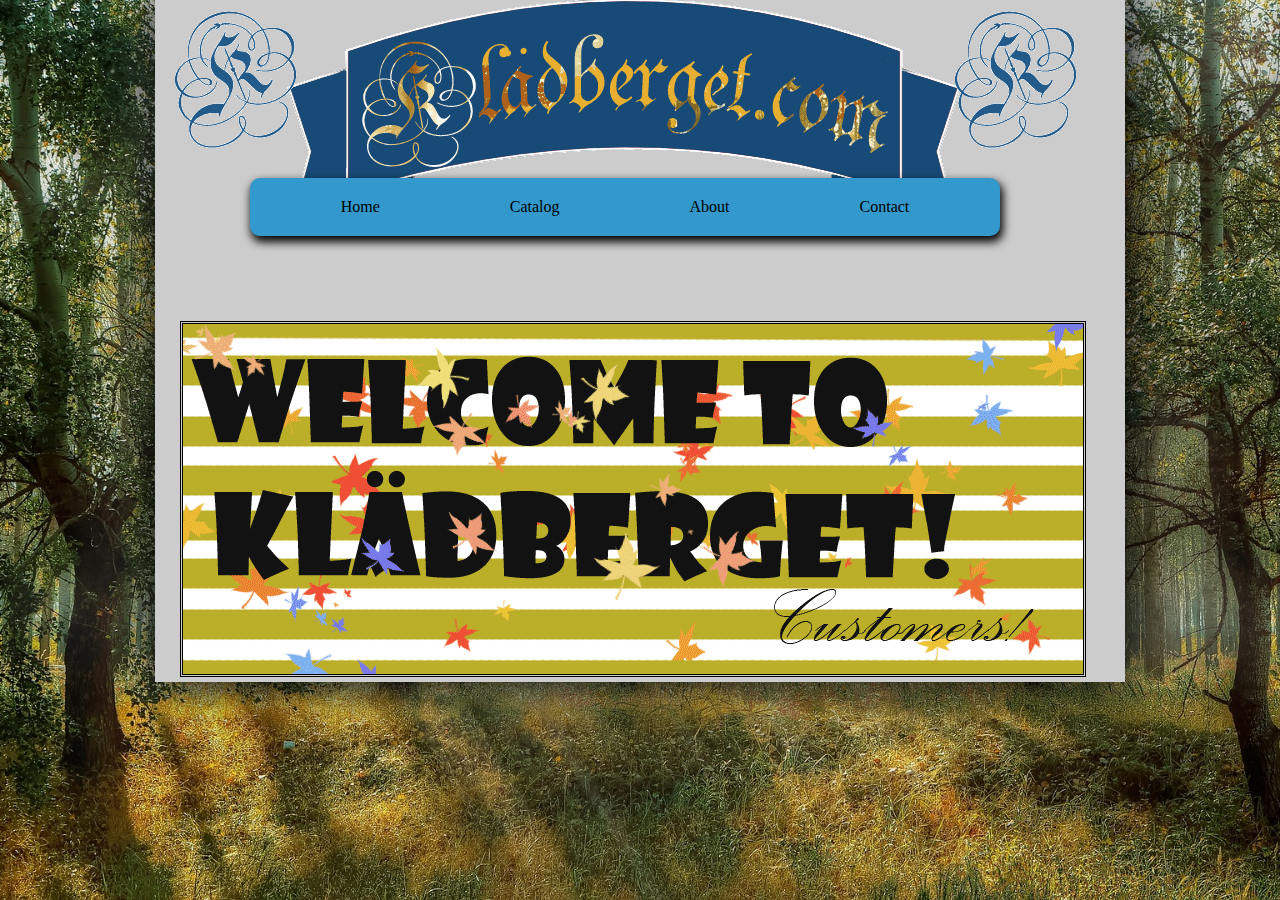
<file: index.html>
<!doctype html>
<html lang="en"><!--Language of our website= english-->
    <head>
	    <link rel="icon" type="image/x-icon" href="logo21.png"/><!--the icon for our website-->  
        <meta charset="utf-8">
        <link rel="stylesheet" href="mall.css">
        <title>Klädberget-Second_hand_cloths</title>
    </head>
    <body>
	
    <div id="wrapper"><!--An absolute div which is the base for our website and holds everything in it-->
			<div id="header"><!--puts "klädberger.com" picture-->
			    <a href="index.html"><img src="images/newlogo.png"></a>
			</div>
		    <div id="logo"><!--A div that holds the "k" logo on the left -->
		        <a href="index.html"><img src="images/logo.png"></a>
		    </div>
			<div id="logo2"><!--A div that holds the "k" logo on the right -->
		        <a href="index.html"><img src="images/logo.png"></a>
		    </div>
		<div id="menu">
            <ul class="nav">
                <li><a href="index.html">Home</a></li>
                <li><a href="catalog.html">Catalog</a>
					
					<ul>
						    <li><a href="Jackets.html">Jackets</a></li>
						    <li><a href="Trousers.html">Trousers</a></li>
							<li><a href="Scarfs.html">Scarfs</a></li>
							<li><a href="Shirts.html">Shirts</a></li>
						    <li><a href="Extra.html">Extras</a></li>
						   <!-- <li><a href="Hats.html">Hats</a></li>
							<li><a href="Gloves.html">Gloves</a></li>
							<li><a href="Briefs.html">Briefs</a></li>
						    <li><a href="Towels.html">Towels</a></li>
							<li><a href="Socks.html">Socks</a></li>-->
						</ul>
					
				</li>
                <li><a href="About.html">About</a></li>
                <li><a href="contact.html">Contact</a></li>
            </ul>
		</div>
		<div id="welcome">
		    <img src="images/welcome2.png">
		
		</div>
	</div>

    </body>
<html>
</file>
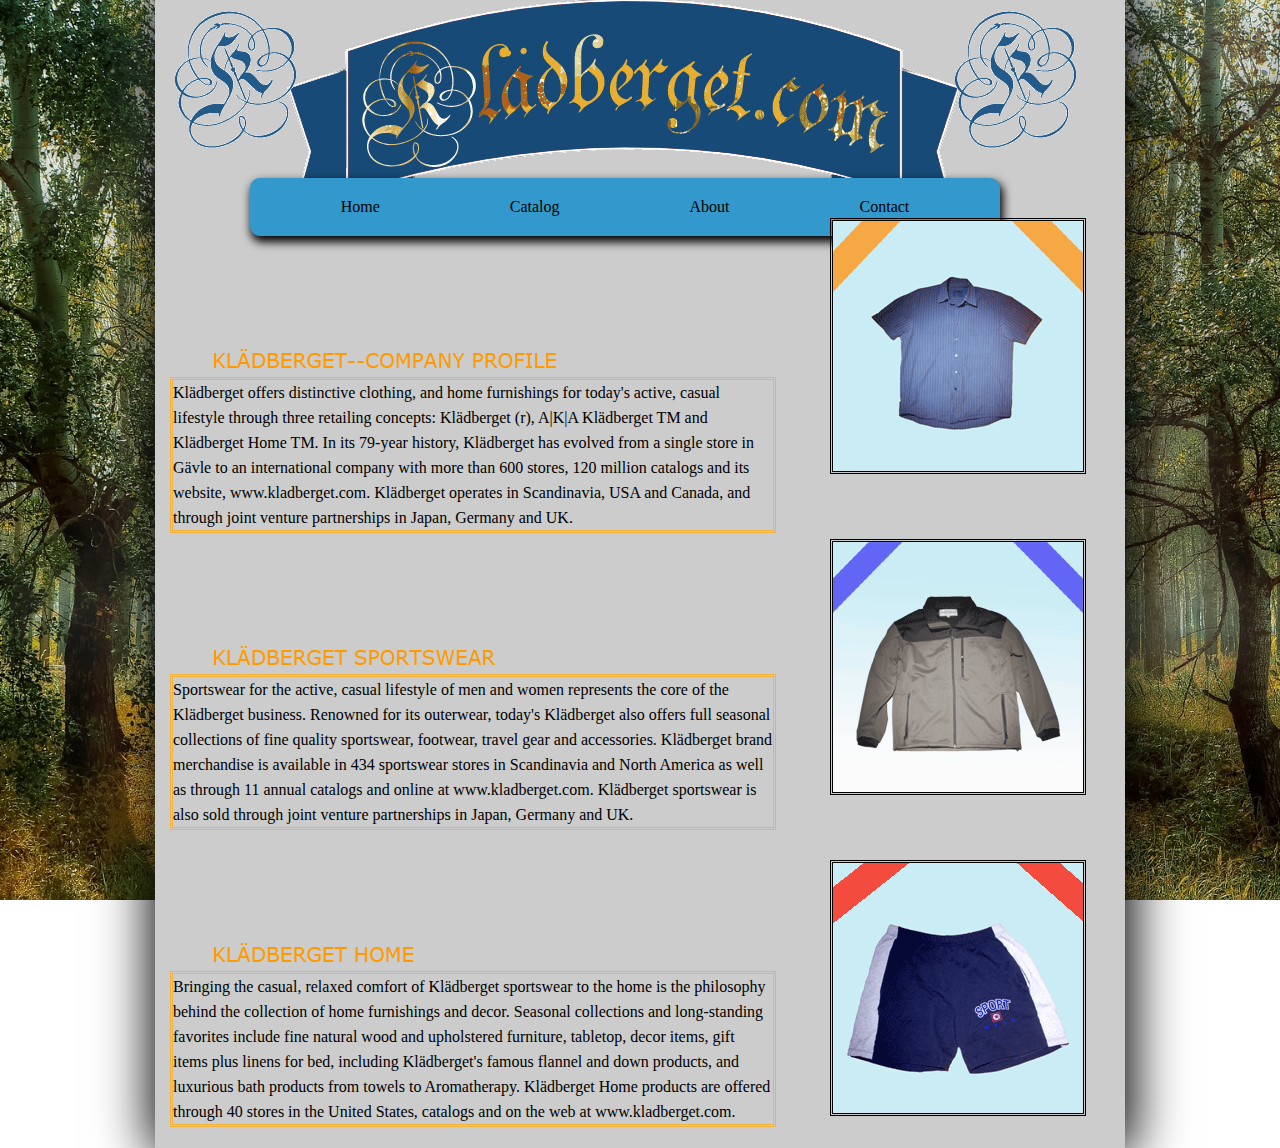
<file: About.html>
<!doctype html>
<html lang="en"> <!--Language of our website= english-->
    <head>
	    <link rel="icon" type="image/x-icon" href="logo21.png"/><!--the icon for our website--> 
        <!--meta charset="utf-8"-->
        <link rel="stylesheet" href="mall.css">
        <title>Kl�dberget-Second_hand_cloths</title>
    </head>
    <body> <!--The body starts here-->
        <div id="wrapper"><!--An absolute div which is the base for our website and holds everything in it-->
			<div id="header"><!--puts "kl�dberger.com" picture-->
			    <a href="index.html"><img src="images/newlogo.png"></a>
			</div>
		    <div id="logo"><!--A div that holds the "k" logo on the left -->
		        <a href="index.html"><img src="images/logo.png"></a>
		    </div>
			<div id="logo2"><!--A div that holds the "k" logo on the right -->
		        <a href="index.html"><img src="images/logo.png"></a>
		    </div>
            <div id="menu"><!--A div for the menu-->
                <ul class="nav"><!-- A ul -->
                    <li><a href="index.html">Home</a></li>
                    <li><a href="catalog.html">Catalog</a>
					
					<ul>
						    <li><a href="Jackets.html">Jackets</a></li>
						    <li><a href="Trousers.html">Trousers</a></li>
							<li><a href="Scarfs.html">Scarfs</a></li>
							<li><a href="Shirts.html">Shirts</a></li>
						    <li><a href="Extra.html">Extras</a></li>
						   <!-- <li><a href="Hats.html">Hats</a></li>
							<li><a href="Gloves.html">Gloves</a></li>
							<li><a href="Briefs.html">Briefs</a></li>
						    <li><a href="Towels.html">Towels</a></li>
							<li><a href="Socks.html">Socks</a></li>-->
						</ul>
					
					</li>
                    <li><a href="About.html">About</a></li>
                    <li><a href="contact.html">Contact</a></li>
                </ul>
			</div>
			    <div id="rubrik1">
			        <img src="images/rubrik1.png">
			    </div>

			    <p class="text1">
			    			      
			           Kl�dberget offers distinctive clothing, and home furnishings for today's active, casual lifestyle through three retailing concepts: 
			        Kl�dberget (r), A|K|A Kl�dberget TM and Kl�dberget Home TM. In its 79-year history, Kl�dberget has evolved from a single store in G�vle
			        to an international company with more than 600 stores, 120 million catalogs and its website, www.kladberget.com. Kl�dberget operates in
			        Scandinavia, USA and Canada, and through joint venture partnerships in Japan, Germany and UK.
			    </p>

			<div id="rubrik1">
			    <img src="images/rubrik2.gif">
			</div>
			
			    <p class="text1">
			   			      
                        Sportswear for the active, casual lifestyle of men and women represents the core of the Kl�dberget business. Renowned for its outerwear,
					today's Kl�dberget also offers full seasonal collections of fine quality sportswear, footwear, travel gear and accessories. Kl�dberget brand
					merchandise is available in 434 sportswear stores in Scandinavia and North America as well as through 11 annual catalogs and online at 
					www.kladberget.com. Kl�dberget sportswear is also sold through joint venture partnerships in Japan, Germany and UK.
			    </p>
			<div id="rubrik1">
			    <img src="images/rubrik3.gif">
			</div>
			
			    <p class="text1">
			    			      
			            Bringing the casual, relaxed comfort of Kl�dberget sportswear to the home is the philosophy behind the collection of home furnishings and 
					decor. Seasonal collections and long-standing favorites include fine natural wood and upholstered furniture, tabletop, decor items, gift items
					plus linens for bed, including Kl�dberget's famous flannel and down products, and luxurious bath products from towels to Aromatherapy. 
					Kl�dberget Home products are offered through 40 stores in the United States, catalogs and on the web at www.kladberget.com.
			    </p>
		<div id="picture">
			<div id="pix">
			    <a href="Shirts.html"><img src="images/shirt.png"></a>
			</div>
			<div id="pix">
			    <a href="Jackets.html"><img src="images/jacket.png"></a>
			</div>
			<div id="pix">
			    <a href="Extra.html"><img src="images/Briefs1.gif"></a>
			</div>
		</div>
	    </div>

    </body>
</html>
</file>
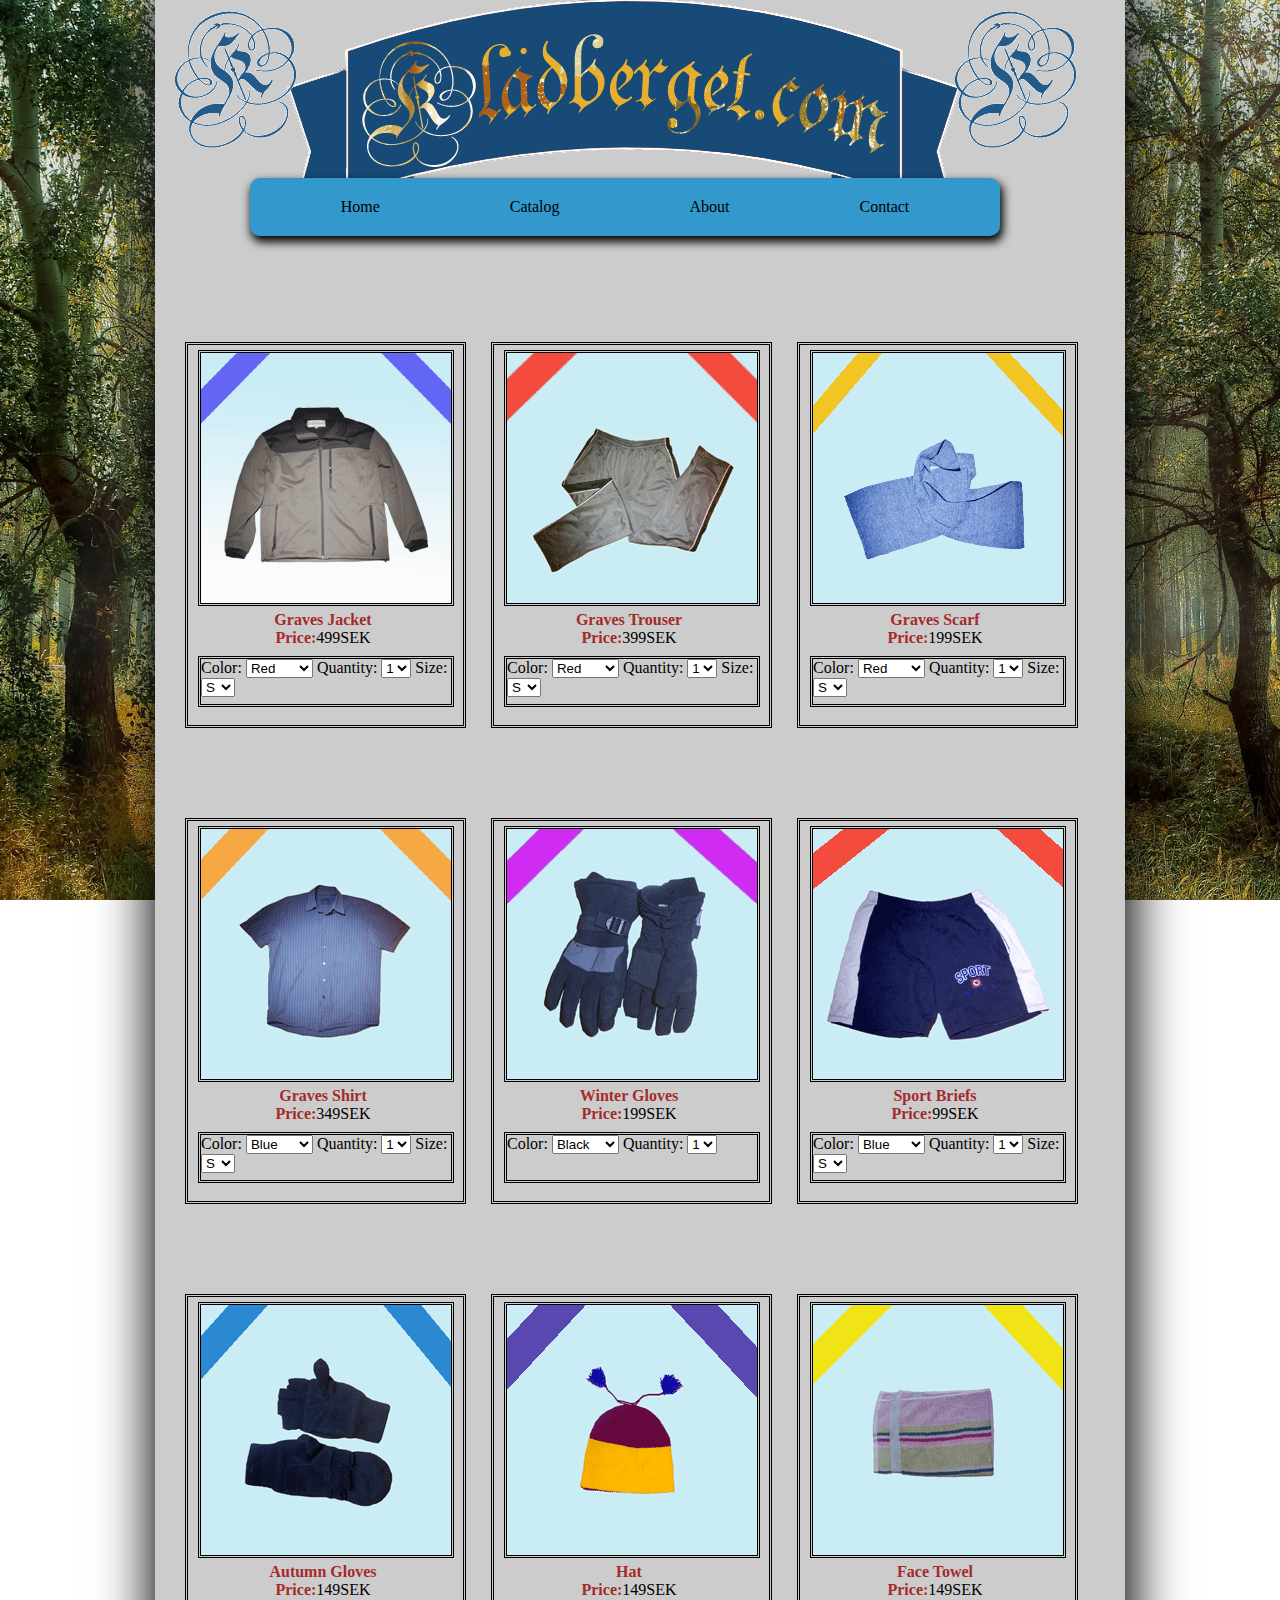
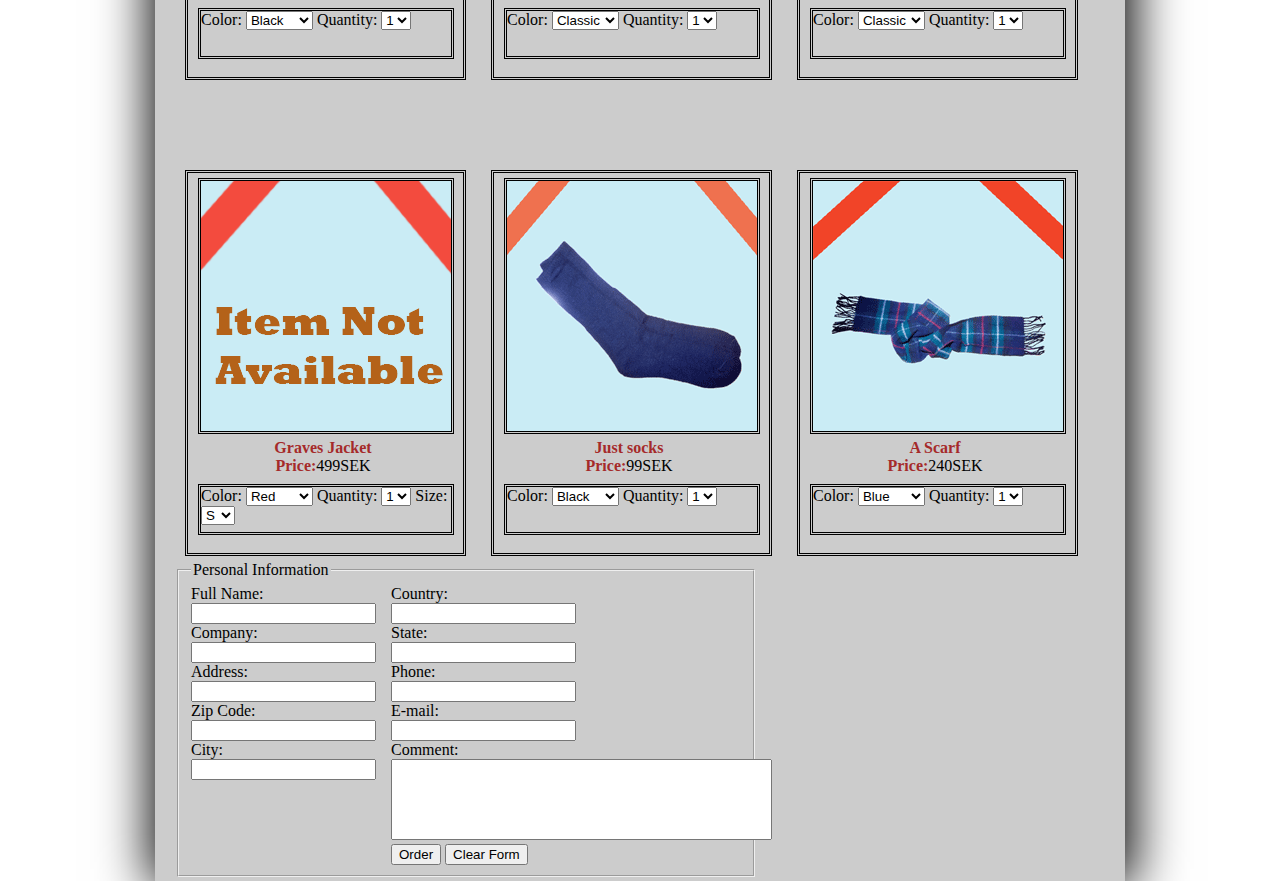
<file: catalog.html>
<!doctype html>
<html lang="en"><!--Language of our website= english-->
    <head>
	    <link rel="icon" type="image/x-icon" href="logo21.png"/><!--the icon for our website-->  
        <meta charset="utf-8">
        <link rel="stylesheet" href="mall.css">
        <title>Klädberget-Catalog</title>
    </head>
    <body>
        <div id="wrapper"><!--An absolute div which is the base for our website and holds everything in it-->
		    <div id="header"><!--puts "klädberger.com" picture-->
			    <a href="index.html"><img src="images/newlogo.png"></a>
		    </div>
		    <div id="logo"><!--A div that holds the "k" logo on the left -->
		        <a href="index.html"><img src="images/logo.png"></a>
		    </div>
			<div id="logo2"><!--A div that holds the "k" logo on the right -->
		        <a href="index.html"><img src="images/logo.png"></a>
		    </div>
		    <div id="menu">
                <ul class="nav">
                    <li><a href="index.html">Home</a></li>
                    <li><a href="catalog.html">Catalog</a>
					
					    <ul>
						    <li><a href="Jackets.html">Jackets</a></li>
						    <li><a href="Trousers.html">Trousers</a></li>
							<li><a href="Scarfs.html">Scarfs</a></li>
							<li><a href="Shirts.html">Shirts</a></li>
						    <li><a href="Extra.html">Extras</a></li>
						   <!-- <li><a href="Hats.html">Hats</a></li>
							<li><a href="Gloves.html">Gloves</a></li>
							<li><a href="Briefs.html">Briefs</a></li>
						    <li><a href="Towels.html">Towels</a></li>
							<li><a href="Socks.html">Socks</a></li>-->
						</ul>
					
					</li>
                    <li><a href="About.html">About</a></li>
                    <li><a href="contact.html">Contact</a></li>
                </ul>
		    </div>
		<form id="form" name="form" method="post" action="mailto:martin.alexanderson@gavle.se?" Subject="order info." enctype="text/plain">
	        <div id="items">
		        <div id="cloth">
		            <img src="images/jacket.png">
		        </div>
		        <div id="clothname">
		            <span style="color:brown;font-weight:bold">Graves Jacket</span><br/>
					<span style="color:brown;font-weight:bold">Price:</span>499SEK
		        </div>
		        <div id="price">
				    <label for="color">Color:</label>
	                <select id="color"name="color">
                        <option style="color:red" value="red">Red</option>  
                        <option style="color:yellow" value="yellow">Yellow</option> 
                        <option style="color:purple" value="purple">Purple</option> 
                        <option style="color:blue" value="blue">Blue</option> 
                        <option style="color:green" value="green">Green</option> 
                        <option style="color:orange" value="orange">Orange</option> 
                    </select>			
				    <label for="color">Quantity:</label>
	                <select id="Quantity"name="Quantity">
                        <option value="1">1</option>  
                        <option value="2">2</option> 
                        <option value="3">3</option> 
                        <option value="4">4</option> 
                        <option value="5">5</option> 
                    </select>
				    <label for="color">Size:</label>
	                <select id="Size"name="size">
                        <option value="S">S</option>  
                        <option value="M">M</option> 
                        <option value="L">L</option>  
                    </select>					
		        </div>
			</div>
	        <div id="items">
		        <div id="cloth">
		            <img src="images/Trouser.png">
		        </div>
		        <div id="clothname">
		        	<span style="color:brown;font-weight:bold">Graves Trouser</span><br/>
					<span style="color:brown;font-weight:bold">Price:</span>399SEK
		        </div>
		        <div id="price">
				    <label for="color">Color:</label>
	                <select id="color"name="color">
                        <option style="color:red" value="red">Red</option>  
                        <option style="color:yellow" value="yellow">Yellow</option> 
                        <option style="color:purple" value="purple">Purple</option> 
                        <option style="color:blue" value="blue">Blue</option> 
                        <option style="color:green" value="green">Green</option> 
                        <option style="color:orange" value="orange">Orange</option> 
                    </select>			
				    <label for="color">Quantity:</label>
	                <select id="Quantity"name="Quantity">
                        <option value="1">1</option>  
                        <option value="2">2</option> 
                        <option value="3">3</option> 
                        <option value="4">4</option> 
                        <option value="5">5</option> 
                    </select>
				    <label for="color">Size:</label>
	                <select id="Size"name="size">
                        <option value="S">S</option>  
                        <option value="M">M</option> 
                        <option value="L">L</option>  
                    </select>		  
		        </div>
		    </div>
	        <div id="items">
		            <div id="cloth">
		                 <img src="images/Scarf1.gif">
		            </div>
		            <div id="clothname">
		                <span style="color:brown;font-weight:bold">Graves Scarf</span><br/>
					    <span style="color:brown;font-weight:bold">Price:</span>199SEK		   
		            </div>								
		        <div id="price">
				    <label for="color">Color:</label>
	                <select id="color"name="color">
                        <option style="color:red" value="red">Red</option>  
                        <option style="color:yellow" value="yellow">Yellow</option> 
                        <option style="color:purple" value="purple">Purple</option> 
                        <option style="color:blue" value="blue">Blue</option> 
                        <option style="color:green" value="green">Green</option> 
                        <option style="color:orange" value="orange">Orange</option> 
                    </select>			
				    <label for="color">Quantity:</label>
	                <select id="Quantity"name="Quantity">
                        <option value="1">1</option>  
                        <option value="2">2</option> 
                        <option value="3">3</option> 
                        <option value="4">4</option> 
                        <option value="5">5</option> 
                    </select>
				    <label for="color">Size:</label>
	                <select id="Size"name="size">
                        <option value="S">S</option>  
                        <option value="M">M</option> 
                        <option value="L">L</option>  
                    </select>					
		        </div>
		    </div>
	        <div id="items">
		        <div id="cloth">
		            <img src="images/shirt.png">
		        </div>
		        <div id="clothname">
		            <span style="color:brown;font-weight:bold">Graves Shirt</span><br/>
					<span style="color:brown;font-weight:bold">Price:</span>349SEK		  
		        </div>								
		        <div id="price">
				    <label for="color">Color:</label>
	                <select id="color"name="color">
                        <option style="color:blue" value="blue">Blue</option>  
                        <option style="color:yellow" value="yellow">Yellow</option> 
                        <option style="color:purple" value="purple">Purple</option> 
                        <option style="color:red" value="red">Red</option>
                        <option style="color:green" value="green">Green</option> 
                        <option style="color:orange" value="orange">Orange</option> 
                    </select>			
				    <label for="color">Quantity:</label>
	                <select id="Quantity"name="Quantity">
                        <option value="1">1</option>  
                        <option value="2">2</option> 
                        <option value="3">3</option> 
                        <option value="4">4</option> 
                        <option value="5">5</option> 
                    </select>
				    <label for="color">Size:</label>
	                <select id="Size"name="size">
                        <option value="S">S</option>  
                        <option value="M">M</option> 
                        <option value="L">L</option>  
                    </select>					
		        </div>
		    </div>
	    	<div id="items">
		        <div id="cloth">
		            <img src="images/glove.png">
		        </div>
		        <div id="clothname">
		            <span style="color:brown;font-weight:bold">Winter Gloves</span><br/>
					<span style="color:brown;font-weight:bold">Price:</span>199SEK
		        </div>
		        <div id="price">
				    <label for="color">Color:</label>
	                <select id="color"name="color">
                        <option style="color:black" value="red">Black</option>  
                        <option style="color:yellow" value="yellow">Yellow</option> 
                        <option style="color:purple" value="purple">Purple</option> 
                        <option style="color:blue" value="blue">Blue</option> 
                        <option style="color:green" value="green">Green</option> 
                        <option style="color:orange" value="orange">Orange</option> 
                    </select>			
				    <label for="color">Quantity:</label>
	                <select id="Quantity"name="Quantity">
                        <option value="1">1</option>  
                        <option value="2">2</option> 
                        <option value="3">3</option> 
                        <option value="4">4</option> 
                        <option value="5">5</option> 
                    </select>					
		        </div>
		    </div>
	   	    <div id="items">
		        <div id="cloth">
		            <img src="images/Briefs1.gif">
		        </div>
		        <div id="clothname">
		            <span style="color:brown;font-weight:bold">Sport Briefs</span><br/>
					<span style="color:brown;font-weight:bold">Price:</span>99SEK
		        </div>
		        <div id="price">
		            <label for="color">Color:</label>
	                <select id="color"name="color">
                         <option style="color:blue" value="blue">Blue</option>
                        <option style="color:yellow" value="yellow">Yellow</option> 
                        <option style="color:purple" value="purple">Purple</option> 
                        <option style="color:black" value="red">Black</option>  
                        <option style="color:green" value="green">Green</option> 
                        <option style="color:orange" value="orange">Orange</option> 
                    </select>			
				    <label for="color">Quantity:</label>
	                <select id="Quantity"name="Quantity">
                        <option value="1">1</option>  
                        <option value="2">2</option> 
                        <option value="3">3</option> 
                        <option value="4">4</option> 
                        <option value="5">5</option> 
                    </select>
				    <label for="color">Size:</label>
	                <select id="Size"name="size">
                        <option value="S">S</option>  
                        <option value="M">M</option> 
                        <option value="L">L</option>  
                    </select>
		        </div>
		    </div>
	   	    <div id="items">
		        <div id="cloth">
		            <img src="images/glove2.png">
		        </div>
		        <div id="clothname">
		            <span style="color:brown;font-weight:bold">Autumn Gloves</span><br/>
					<span style="color:brown;font-weight:bold">Price:</span>149SEK
		        </div>
		        <div id="price">
				    <label for="color">Color:</label>
	                <select id="color"name="color">
                        <option style="color:black" value="red">Black</option>  
                        <option style="color:yellow" value="yellow">Yellow</option> 
                        <option style="color:purple" value="purple">Purple</option> 
                        <option style="color:blue" value="blue">Blue</option> 
                        <option style="color:green" value="green">Green</option> 
                        <option style="color:orange" value="orange">Orange</option> 
                    </select>			
				    <label for="color">Quantity:</label>
	                <select id="Quantity"name="Quantity">
                        <option value="1">1</option>  
                        <option value="2">2</option> 
                        <option value="3">3</option> 
                        <option value="4">4</option> 
                        <option value="5">5</option> 
                    </select>					
		        </div>
		    </div>
	   	    <div id="items">
		        <div id="cloth">
		            <img src="images/Hat.png">
		        </div>
		        <div id="clothname">
		            <span style="color:brown;font-weight:bold">Hat</span><br/>
					<span style="color:brown;font-weight:bold">Price:</span>149SEK
		        </div>
		        <div id="price">
				    <label for="color">Color:</label>
	                <select id="color"name="color">
                        <option style="color:black" value="Classic">Classic</option>  
                        <option style="color:yellow" value="yellow">Yellow</option> 
                        <option style="color:purple" value="purple">Purple</option> 
                        <option style="color:blue" value="blue">Blue</option> 
                        <option style="color:green" value="green">Green</option> 
                        <option style="color:orange" value="orange">Orange</option> 
                    </select>			
				    <label for="color">Quantity:</label>
	                <select id="Quantity"name="Quantity">
                        <option value="1">1</option>  
                        <option value="2">2</option> 
                        <option value="3">3</option> 
                        <option value="4">4</option> 
                        <option value="5">5</option> 
                    </select>					
		        </div>
		    </div>
	   	    <div id="items">
		        <div id="cloth">
		            <img src="images/towel.png">
		        </div>
		        <div id="clothname">
		            <span style="color:brown;font-weight:bold">Face Towel</span><br/>
					<span style="color:brown;font-weight:bold">Price:</span>149SEK
		        </div>
		        <div id="price">
				    <label for="color">Color:</label>
	                <select id="color"name="color">
                        <option style="color:black" value="Classic">Classic</option>  
                        <option style="color:yellow" value="yellow">Yellow</option> 
                        <option style="color:purple" value="purple">Purple</option> 
                        <option style="color:blue" value="blue">Blue</option> 
                        <option style="color:green" value="green">Green</option> 
                        <option style="color:orange" value="orange">Orange</option> 
                    </select>			
				    <label for="color">Quantity:</label>
	                <select id="Quantity"name="Quantity">
                        <option value="1">1</option>  
                        <option value="2">2</option> 
                        <option value="3">3</option> 
                        <option value="4">4</option> 
                        <option value="5">5</option> 
                    </select>					
		        </div>
		    </div>
	        <div id="items">
		        <div id="cloth">
		            <img src="images/available.png">
		        </div>
		        <div id="clothname">
		            <span style="color:brown;font-weight:bold">Graves Jacket</span><br/>
					<span style="color:brown;font-weight:bold">Price:</span>499SEK		  
		        </div>				
		        <div id="price">
				    <label for="color">Color:</label>
	                <select id="color"name="color">
                        <option style="color:red" value="red">Red</option>  
                        <option style="color:yellow" value="yellow">Yellow</option> 
                        <option style="color:purple" value="purple">Purple</option> 
                        <option style="color:blue" value="blue">Blue</option> 
                        <option style="color:green" value="green">Green</option> 
                        <option style="color:orange" value="orange">Orange</option> 
                    </select>			
				    <label for="color">Quantity:</label>
	                <select id="Quantity"name="Quantity">
                        <option value="1">1</option>  
                        <option value="2">2</option> 
                        <option value="3">3</option> 
                        <option value="4">4</option> 
                        <option value="5">5</option> 
                    </select>
				    <label for="color">Size:</label>
	                <select id="Size"name="size">
                        <option value="S">S</option>  
                        <option value="M">M</option> 
                        <option value="L">L</option>  
                    </select>					
		        </div>
		    </div>
	   		<div id="items">
		        <div id="cloth">
		            <img src="images/socks.png">
		        </div>
		        <div id="clothname">
		            <span style="color:brown;font-weight:bold">Just socks</span><br/>
					<span style="color:brown;font-weight:bold">Price:</span>99SEK
		        </div>
		        <div id="price">
				    <label for="color">Color:</label>
	                <select id="color"name="color">
                        <option style="color:black" value="Black">Black</option>  
                        <option style="color:yellow" value="yellow">Yellow</option> 
                        <option style="color:purple" value="purple">Purple</option> 
                        <option style="color:blue" value="blue">Blue</option> 
                        <option style="color:green" value="green">Green</option> 
                        <option style="color:orange" value="orange">Orange</option> 
                    </select>			
				    <label for="color">Quantity:</label>
	                <select id="Quantity"name="Quantity">
                        <option value="1">1</option>  
                        <option value="2">2</option> 
                        <option value="3">3</option> 
                        <option value="4">4</option> 
                        <option value="5">5</option> 
                    </select>					
		        </div>
		    </div>
			<div id="items">
		            <div id="cloth">
		                 <img src="images/scarf2.png">
		            </div>
		            <div id="clothname">
		                <span style="color:brown;font-weight:bold">A Scarf</span><br/>
					    <span style="color:brown;font-weight:bold">Price:</span>240SEK
		            </div>				
		            <div id="price">
		            <label for="color">Color:</label>
	                <select id="color"name="color">
                        <option style="color:blue" value="blue">Blue</option>  
                        <option style="color:yellow" value="yellow">Yellow</option> 
                        <option style="color:purple" value="purple">Purple</option> 
                        <option style="color:red" value="red">Red</option>
                        <option style="color:green" value="green">Green</option> 
                        <option style="color:orange" value="orange">Orange</option> 
                    </select>			
				    <label for="color">Quantity:</label>
	                <select id="Quantity"name="Quantity">
                        <option value="1">1</option>  
                        <option value="2">2</option> 
                        <option value="3">3</option> 
                        <option value="4">4</option> 
                        <option value="5">5</option> 
                    </select>
		            </div>
		    </div>
			
		    <div id="file">
		     
                <fieldset style="width:550px;">
                    <legend>Personal Information</legend>
					<div id="formulär">
                        Full Name:<br/>
                            <input type="text" name='fname' id='fname'/> <br />
                        Company:<br/>
                            <input type="text" name='company' id='company'/> <br />
                        Address:<br/>
                            <input type="text" name='address' id='address'/> <br />
                        Zip Code:<br/>
                            <input type="text" name='Zip code' id='Zip code'/> <br />
                        City:<br/>
                            <input type="text" name='city' id='city' /> <br />
					</div>
					<div id="formulär">
                        Country:<br/>
                           <input type="text" name='country' id='country'/> <br />
                        State:<br/>
                           <input type="text" name='state' id='state'/> <br />
				        Phone:<br/>
                           <input type="text" name='phone' id='phone'/> <br />
                        E-mail:<br/>
                           <input type="text" name='email' id='email'/> <br />
                        Comment:<br/>
					
                           <textarea style="resize:none" name="comment" id="comment" cols="45" rows="5" wrap="vitual"></textarea> <br />
                           <!--a href="mailto:martin.alexanderson@gavle.se?Subject=information" target="_top" type="submit" name="Order" id="Order" value="Order">Order</a>-->
   						   <button type="submit" name="submit" id="order" value="order">Order</button>
						   <input type="reset" name="Clear Form" id="Clear Form" value="Clear Form"/>
					</div>
           </div> 
		   
		</form>
		</div>

    </body>
</html>
</file>
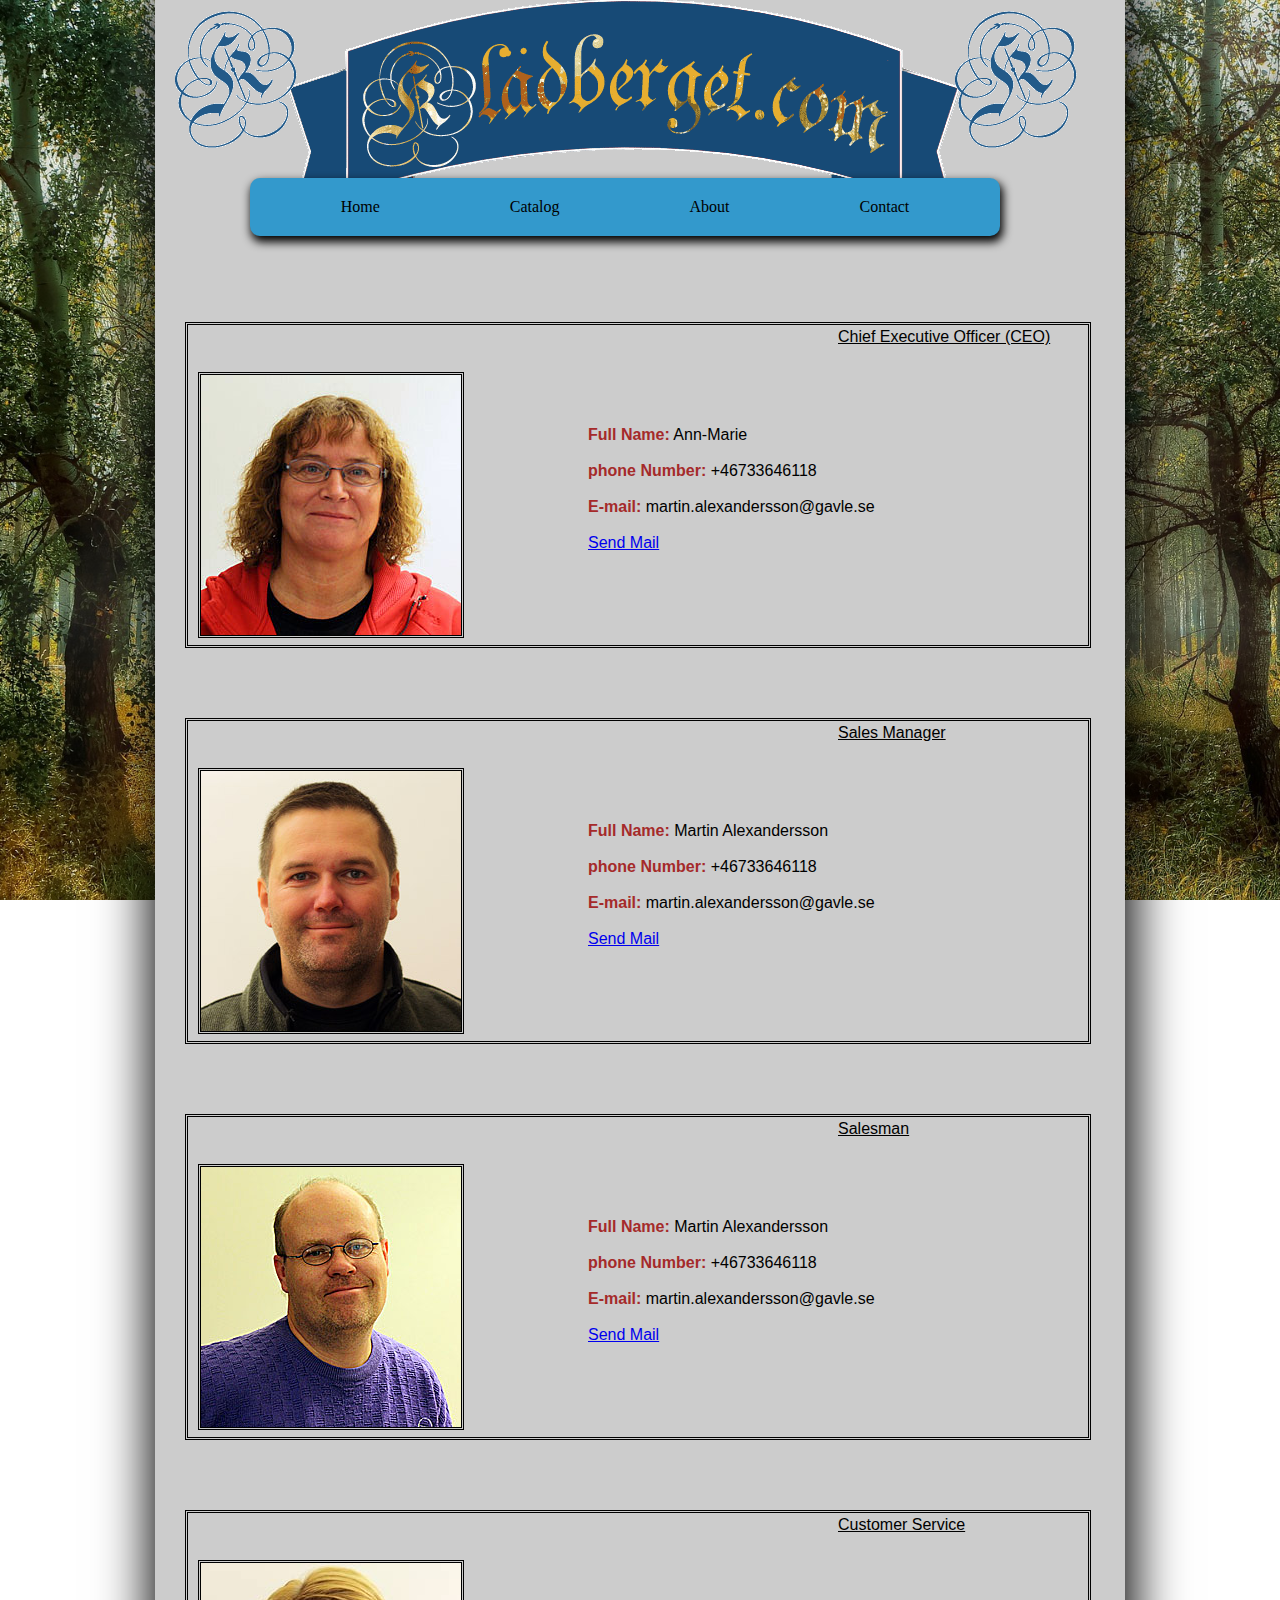
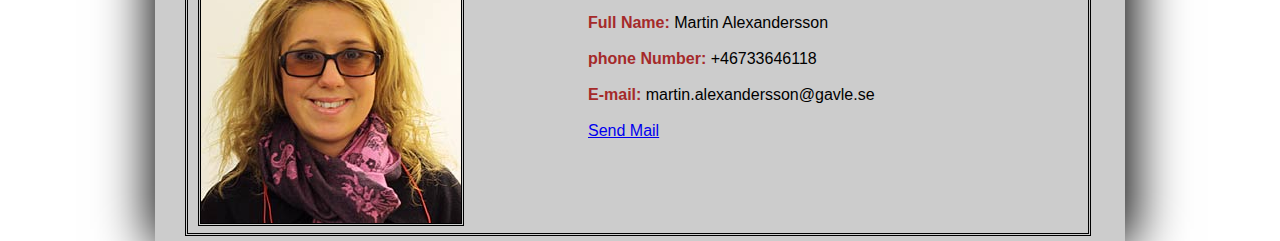
<file: contact.html>
<!doctype html>
<html lang="en"><!--Language of our website= english-->
    <head>
	    <link rel="icon" type="image/x-icon" href="logo21.png"/> <!--the icon for our website--> 
        <meta charset="utf-8">
        <link rel="stylesheet" href="mall.css">
        <title>Kl�dberget-Second_hand_cloths</title>
    </head>
    <body>
        <div id="wrapper"><!--An absolute div which is the base for our website and holds everything in it-->
		    <div id="header"><!--puts "kl�dberger.com" picture-->
			    <a href="index.html"><img src="images/newlogo.png"></a>
		    </div>
		    <div id="logo"><!--A div that holds the "k" logo on the left -->
		        <a href="index.html"><img src="images/logo.png"></a>
		    </div>
			<div id="logo2"><!--A div that holds the "k" logo on the right -->
		        <a href="index.html"><img src="images/logo.png"></a>
		    </div>
		    <div id="menu">
                <ul class="nav">
                    <li><a href="index.html">Home</a></li>
                    <li><a href="catalog.html">Catalog</a>
					
					    <ul>
						    <li><a href="Jackets.html">Jackets</a></li>
						    <li><a href="Trousers.html">Trousers</a></li>
							<li><a href="Scarfs.html">Scarfs</a></li>
							<li><a href="Shirts.html">Shirts</a></li>
						    <li><a href="Extra.html">Extras</a></li>
						   <!-- <li><a href="Hats.html">Hats</a></li>
							<li><a href="Gloves.html">Gloves</a></li>
							<li><a href="Briefs.html">Briefs</a></li>
						    <li><a href="Towels.html">Towels</a></li>
							<li><a href="Socks.html">Socks</a></li>-->
						</ul>
					
					</li>
                    <li><a href="About.html">About</a></li>
                    <li><a href="contact.html">Contact</a></li>
                </ul>
		    </div>
		    <div id="pff">			 
		           <p class="chief">Chief Executive Officer (CEO)</p>
				<div id="pic">
				    <img src="images/CEO.jpg">
				</div>
                <p class="contactinfo">
                    <span style="color:brown;font-weight:bold">Full Name:</span> Ann-Marie <br/><br/>
					<span style="color:brown;font-weight:bold">phone Number:</span> +46733646118 <br><br/>
					<span style="color:brown;font-weight:bold">E-mail:</span> martin.alexandersson@gavle.se <br/><br/>
					<a href="mailto:martin.alexanderson@gavle.se?Subject=information" target="_top">Send Mail</a> <br/>
				</p>
                				
		    </div>
		    <div id="pff">			   
		           <p class="chief">Sales Manager</p>				
				<div id="pic">
				    <img src="images/Sales_Manager.jpg">
				</div>
                <p class="contactinfo">
                    <span style="color:brown;font-weight:bold">Full Name:</span> Martin Alexandersson <br/><br/>
					<span style="color:brown;font-weight:bold">phone Number:</span> +46733646118 <br><br/>
					<span style="color:brown;font-weight:bold">E-mail:</span> martin.alexandersson@gavle.se <br/><br/>
					<a href="mailto:martin.alexanderson@gavle.se?Subject=information" target="_top">Send Mail</a> <br>
				</p>				
		    </div>
		    <div id="pff">			   
		            <p class="chief">Salesman</p>				
				<div id="pic">
				    <img src="images/Salesman.jpg">
				</div>
                <p class="contactinfo">
                    <span style="color:brown;font-weight:bold">Full Name:</span> Martin Alexandersson <br/><br/>
					<span style="color:brown;font-weight:bold">phone Number:</span> +46733646118 <br><br/>
					<span style="color:brown;font-weight:bold">E-mail:</span> martin.alexandersson@gavle.se <br/><br/>
					<a href="mailto:martin.alexanderson@gavle.se?Subject=information" target="_top">Send Mail</a> <br>
				</p>				
		    </div>
		    <div id="pff">			    
		            <p class="chief">Customer Service</p>
				<div id="pic">
				    <img src="images/Cutstomer_Service.jpg">				
				</div>
                <p class="contactinfo">
                    <span style="color:brown;font-weight:bold">Full Name:</span> Martin Alexandersson <br/><br/>
					<span style="color:brown;font-weight:bold">phone Number:</span> +46733646118 <br><br/>
					<span style="color:brown;font-weight:bold">E-mail:</span> martin.alexandersson@gavle.se <br/><br/>
					<a href="mailto:martin.alexanderson@gavle.se?Subject=information" target="_top">Send Mail</a> <br>
				</p>
		    </div>			
	    </div>

    </body>
</html>
</file>
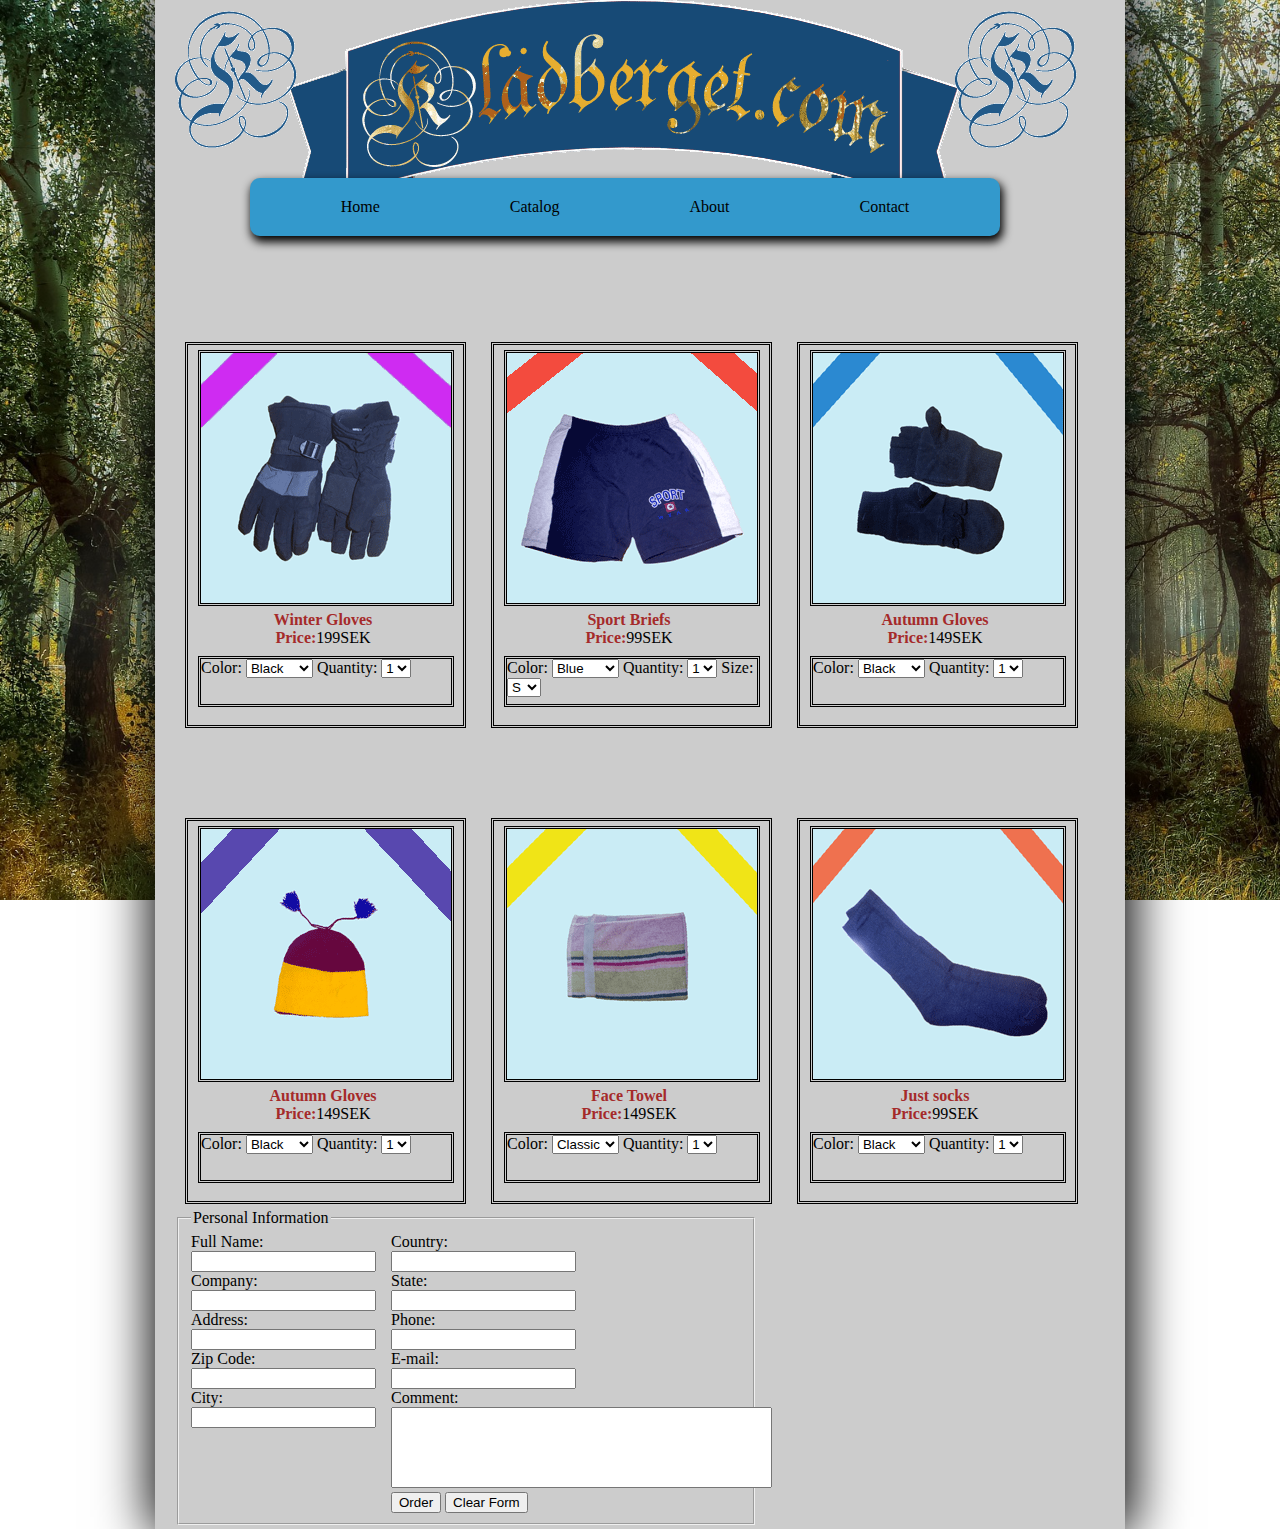
<file: Extra.html>
<!doctype html>
<html lang="en"><!--Language of our website= english-->
    <head>
	    <link rel="icon" type="image/x-icon" href="logo21.png"/><!--the icon for our website-->  
        <meta charset="utf-8">
        <link rel="stylesheet" href="mall.css">
        <title>Klädberget-Second_hand_cloths</title>
    </head>
    <body>
	
    <div id="wrapper"><!--An absolute div which is the base for our website and holds everything in it-->
			<div id="header"><!--puts "klädberger.com" picture-->
			    <a href="index.html"><img src="images/newlogo.png"></a>
			</div>
		    <div id="logo"><!--A div that holds the "k" logo on the left -->
		        <a href="index.html"><img src="images/logo.png"></a>
		    </div>
			<div id="logo2"><!--A div that holds the "k" logo on the right -->
		        <a href="index.html"><img src="images/logo.png"></a>
		    </div>
		<div id="menu">
            <ul class="nav">
                <li><a href="index.html">Home</a></li>
                <li><a href="catalog.html">Catalog</a>
					
					<ul>
						    <li><a href="Jackets.html">Jackets</a></li>
						    <li><a href="Trousers.html">Trousers</a></li>
							<li><a href="Scarfs.html">Scarfs</a></li>
							<li><a href="Shirts.html">Shirts</a></li>
						    <li><a href="Extra.html">Extras</a></li>
						   <!-- <li><a href="Hats.html">Hats</a></li>
							<li><a href="Gloves.html">Gloves</a></li>
							<li><a href="Briefs.html">Briefs</a></li>
						    <li><a href="Towels.html">Towels</a></li>
							<li><a href="Socks.html">Socks</a></li>-->
						</ul>
					
				</li>
                <li><a href="About.html">About</a></li>
                <li><a href="contact.html">Contact</a></li>
            </ul>
		</div>
	    <form id="form" name="form" method="post" action="abelgetachew64@yahoo.com">
	        <div id="items">
		        <div id="cloth">
		            <img src="images/glove.png">
		        </div>
		        <div id="clothname">
		            <span style="color:brown;font-weight:bold">Winter Gloves</span><br/>
					<span style="color:brown;font-weight:bold">Price:</span>199SEK
		        </div>
		        <div id="price">
				    <label for="color">Color:</label>
	                <select id="color"name="color">
                        <option style="color:black" value="red">Black</option>  
                        <option style="color:yellow" value="yellow">Yellow</option> 
                        <option style="color:purple" value="purple">Purple</option> 
                        <option style="color:blue" value="blue">Blue</option> 
                        <option style="color:green" value="green">Green</option> 
                        <option style="color:orange" value="orange">Orange</option> 
                    </select>			
				    <label for="color">Quantity:</label>
	                <select id="Quantity"name="Quantity">
                        <option value="1">1</option>  
                        <option value="2">2</option> 
                        <option value="3">3</option> 
                        <option value="4">4</option> 
                        <option value="5">5</option> 
                    </select>					
		        </div>
		    </div>
	        <div id="items">
		        <div id="cloth">
		            <img src="images/Briefs1.gif">
		        </div>
		        <div id="clothname">
		            <span style="color:brown;font-weight:bold">Sport Briefs</span><br/>
					<span style="color:brown;font-weight:bold">Price:</span>99SEK
		        </div>
		        <div id="price">
		            <label for="color">Color:</label>
	                <select id="color"name="color">
                         <option style="color:blue" value="blue">Blue</option>
                        <option style="color:yellow" value="yellow">Yellow</option> 
                        <option style="color:purple" value="purple">Purple</option> 
                        <option style="color:black" value="red">Black</option>  
                        <option style="color:green" value="green">Green</option> 
                        <option style="color:orange" value="orange">Orange</option> 
                    </select>			
				    <label for="color">Quantity:</label>
	                <select id="Quantity"name="Quantity">
                        <option value="1">1</option>  
                        <option value="2">2</option> 
                        <option value="3">3</option> 
                        <option value="4">4</option> 
                        <option value="5">5</option> 
                    </select>
				    <label for="color">Size:</label>
	                <select id="Size"name="size">
                        <option value="S">S</option>  
                        <option value="M">M</option> 
                        <option value="L">L</option>  
                    </select>
		        </div>
		    </div>
	        <div id="items">
		        <div id="cloth">
		            <img src="images/glove2.png">
		        </div>
		        <div id="clothname">
		            <span style="color:brown;font-weight:bold">Autumn Gloves</span><br/>
					<span style="color:brown;font-weight:bold">Price:</span>149SEK
		        </div>
		        <div id="price">
				    <label for="color">Color:</label>
	                <select id="color"name="color">
                        <option style="color:black" value="red">Black</option>  
                        <option style="color:yellow" value="yellow">Yellow</option> 
                        <option style="color:purple" value="purple">Purple</option> 
                        <option style="color:blue" value="blue">Blue</option> 
                        <option style="color:green" value="green">Green</option> 
                        <option style="color:orange" value="orange">Orange</option> 
                    </select>			
				    <label for="color">Quantity:</label>
	                <select id="Quantity"name="Quantity">
                        <option value="1">1</option>  
                        <option value="2">2</option> 
                        <option value="3">3</option> 
                        <option value="4">4</option> 
                        <option value="5">5</option> 
                    </select>					
		        </div>
		    </div>
	        <div id="items">
		        <div id="cloth">
		            <img src="images/Hat.png">
		        </div>
		        <div id="clothname">
		            <span style="color:brown;font-weight:bold">Autumn Gloves</span><br/>
					<span style="color:brown;font-weight:bold">Price:</span>149SEK
		        </div>
		        <div id="price">
				    <label for="color">Color:</label>
	                <select id="color"name="color">
                        <option style="color:black" value="red">Black</option>  
                        <option style="color:yellow" value="yellow">Yellow</option> 
                        <option style="color:purple" value="purple">Purple</option> 
                        <option style="color:blue" value="blue">Blue</option> 
                        <option style="color:green" value="green">Green</option> 
                        <option style="color:orange" value="orange">Orange</option> 
                    </select>			
				    <label for="color">Quantity:</label>
	                <select id="Quantity"name="Quantity">
                        <option value="1">1</option>  
                        <option value="2">2</option> 
                        <option value="3">3</option> 
                        <option value="4">4</option> 
                        <option value="5">5</option> 
                    </select>					
		        </div>
		    </div>
	        <div id="items">
		        <div id="cloth">
		            <img src="images/towel.png">
		        </div>
		        <div id="clothname">
		            <span style="color:brown;font-weight:bold">Face Towel</span><br/>
					<span style="color:brown;font-weight:bold">Price:</span>149SEK
		        </div>
		        <div id="price">
				    <label for="color">Color:</label>
	                <select id="color"name="color">
                        <option style="color:black" value="Classic">Classic</option>  
                        <option style="color:yellow" value="yellow">Yellow</option> 
                        <option style="color:purple" value="purple">Purple</option> 
                        <option style="color:blue" value="blue">Blue</option> 
                        <option style="color:green" value="green">Green</option> 
                        <option style="color:orange" value="orange">Orange</option> 
                    </select>			
				    <label for="color">Quantity:</label>
	                <select id="Quantity"name="Quantity">
                        <option value="1">1</option>  
                        <option value="2">2</option> 
                        <option value="3">3</option> 
                        <option value="4">4</option> 
                        <option value="5">5</option> 
                    </select>					
		        </div>
		    </div>
			<div id="items">
		        <div id="cloth">
		            <img src="images/socks.png">
		        </div>
		        <div id="clothname">
		            <span style="color:brown;font-weight:bold">Just socks</span><br/>
					<span style="color:brown;font-weight:bold">Price:</span>99SEK
		        </div>
		        <div id="price">
				    <label for="color">Color:</label>
	                <select id="color"name="color">
                        <option style="color:black" value="Black">Black</option>  
                        <option style="color:yellow" value="yellow">Yellow</option> 
                        <option style="color:purple" value="purple">Purple</option> 
                        <option style="color:blue" value="blue">Blue</option> 
                        <option style="color:green" value="green">Green</option> 
                        <option style="color:orange" value="orange">Orange</option> 
                    </select>			
				    <label for="color">Quantity:</label>
	                <select id="Quantity"name="Quantity">
                        <option value="1">1</option>  
                        <option value="2">2</option> 
                        <option value="3">3</option> 
                        <option value="4">4</option> 
                        <option value="5">5</option> 
                    </select>					
		        </div>
		    </div>
		    <div id="file">
		     
                <fieldset style="width:550px;">
                    <legend>Personal Information</legend>
					<div id="formulär">
                        Full Name:<br/>
                            <input type="text" name='fname' id='fname'/> <br />
                        Company:<br/>
                            <input type="text" name='company' id='company'/> <br />
                        Address:<br/>
                            <input type="text" name='address' id='address'/> <br />
                        Zip Code:<br/>
                            <input type="text" name='Zip code' id='Zip code'/> <br />
                        City:<br/>
                            <input type="text" name='city' id='city' /> <br />
					</div>
					<div id="formulär">
                        Country:<br/>
                           <input type="text" name='country' id='country'/> <br />
                        State:<br/>
                           <input type="text" name='state' id='state'/> <br />
				        Phone:<br/>
                           <input type="text" name='phone' id='phone'/> <br />
                        E-mail:<br/>
                           <input type="text" name='email' id='email'/> <br />
                        Comment:<br/>
					
                           <textarea style="resize:none" name="comment" id="comment" cols="45" rows="5" wrap="vitual"></textarea> <br />
                           <input type="submit" name="Order" id="Order" value="Order" />
                           <input type="reset" name="Clear Form" id="Clear Form" value="Clear Form"/>
					</div>
            </div>
		</form>	
	</div>

    </body>
<html>
</file>
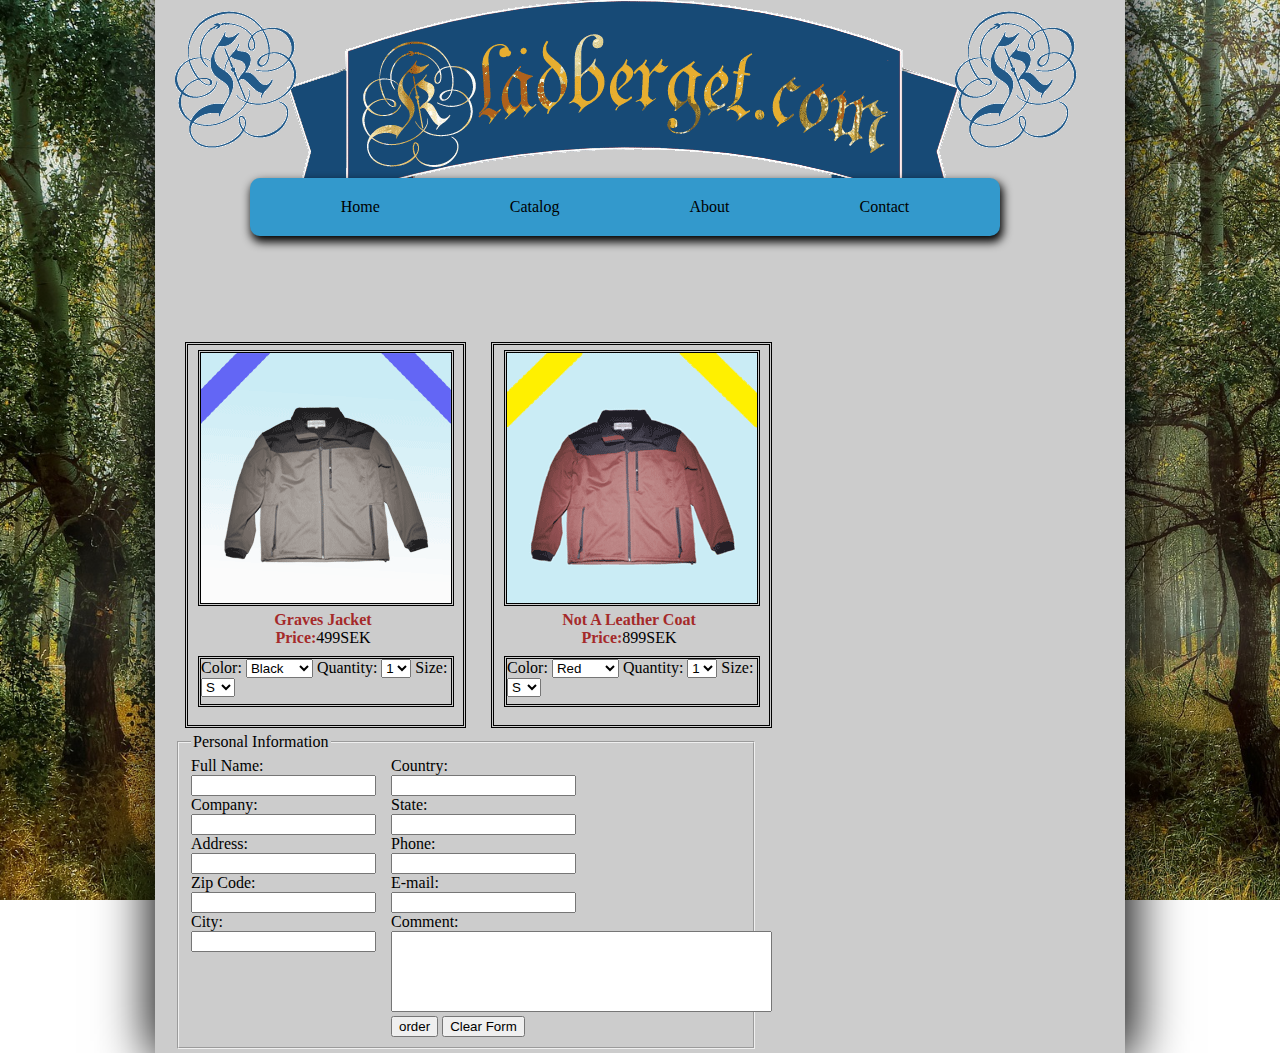
<file: Jackets.html>
<!doctype html>
<html lang="en"><!--Language of our website= english-->
    <head>
	    <link rel="icon" type="image/x-icon" href="logo21.png"/> <!--the icon for our website--> 
        <meta charset="utf-8">
        <link rel="stylesheet" href="mall.css">
        <title>Klädberget-Second_hand_cloths</title>
    </head>
    <body>
	
    <div id="wrapper"><!--An absolute div which is the base for our website and holds everything in it-->
			<div id="header"><!--puts "klädberger.com" picture-->
			    <a href="index.html"><img src="images/newlogo.png"></a>
			</div>
		    <div id="logo"><!--A div that holds the "k" logo on the left -->
		        <a href="index.html"><img src="images/logo.png"></a>
		    </div>
			<div id="logo2"><!--A div that holds the "k" logo on the right -->
		        <a href="index.html"><img src="images/logo.png"></a>
		    </div>
		<div id="menu">
            <ul class="nav">
                <li><a href="index.html">Home</a></li>
                <li><a href="catalog.html">Catalog</a>
					
					<ul>
						    <li><a href="Jackets.html">Jackets</a></li>
						    <li><a href="Trousers.html">Trousers</a></li>
							<li><a href="Scarfs.html">Scarfs</a></li>
							<li><a href="Shirts.html">Shirts</a></li>
						    <li><a href="Extra.html">Extras</a></li>
						   <!-- <li><a href="Hats.html">Hats</a></li>
							<li><a href="Gloves.html">Gloves</a></li>
							<li><a href="Briefs.html">Briefs</a></li>
						    <li><a href="Towels.html">Towels</a></li>
							<li><a href="Socks.html">Socks</a></li>-->
						</ul>
					
				</li>
                <li><a href="About.html">About</a></li>
                <li><a href="contact.html">Contact</a></li>
            </ul>

		
	    </div>
        <form id="form" name="form" method="post" action="mailto:martin.alexanderson@gavle.se?" Subject="order info.">
	        <div id="items">
		        <div id="cloth">
		            <img src="images/jacket.png">
		        </div>
		        <div id="clothname">
		            <span style="color:brown;font-weight:bold">Graves Jacket</span><br/>
					<span style="color:brown;font-weight:bold">Price:</span>499SEK
		        </div>
		        <div id="price">
				    <label for="color">Color:</label>
	                <select id="color"name="color">
                        <option style="color:black" value="black">Black</option>  
                        <option style="color:yellow" value="yellow">Yellow</option> 
                        <option style="color:purple" value="purple">Purple</option> 
                        <option style="color:blue" value="blue">Blue</option> 
                        <option style="color:green" value="green">Green</option> 
                        <option style="color:orange" value="orange">Orange</option> 
                    </select>			
				    <label for="color">Quantity:</label>
	                <select id="Quantity"name="Quantity">
                        <option value="1">1</option>  
                        <option value="2">2</option> 
                        <option value="3">3</option> 
                        <option value="4">4</option> 
                        <option value="5">5</option> 
                    </select>
				    <label for="color">Size:</label>
	                <select id="Size"name="size">
                        <option value="S">S</option>  
                        <option value="M">M</option> 
                        <option value="L">L</option>  
                    </select>					
		        </div>
		    </div>
	        <div id="items">
		        <div id="cloth">
		            <img src="images/brownjacket.png">
		        </div>
		        <div id="clothname">
		            <span style="color:brown;font-weight:bold">Not A Leather Coat</span><br/>
					<span style="color:brown;font-weight:bold">Price:</span>899SEK
		        </div>
		        <div id="price">
		        <label for="color">Color:</label>
	                <select id="color"name="color">
                        <option value="red">Red</option>  
                        <option value="yellow">Yellow</option> 
                        <option value="purple">Purple</option> 
                        <option value="blue">Blue</option> 
                        <option value="green">Green</option> 
                        <option value="orange">Orange</option> 
                    </select>			
				    <label for="color">Quantity:</label>
	                <select id="Quantity"name="Quantity">
                        <option value="1">1</option>  
                        <option value="2">2</option> 
                        <option value="3">3</option> 
                        <option value="4">4</option> 
                        <option value="5">5</option> 
                    </select>
				    <label for="color">Size:</label>
	                <select id="Size"name="size">
                        <option value="S">S</option>  
                        <option value="M">M</option> 
                        <option value="L">L</option>  
                    </select>
		        </div>
		    </div>
		    <div id="file">
		     
                <fieldset style="width:550px;">
                    <legend>Personal Information</legend>
					<div id="formulär">
                        Full Name:<br/>
                            <input type="text" name='fname' id='fname'/> <br />
                        Company:<br/>
                            <input type="text" name='company' id='company'/> <br />
                        Address:<br/>
                            <input type="text" name='address' id='address'/> <br />
                        Zip Code:<br/>
                            <input type="text" name='Zip code' id='Zip code'/> <br />
                        City:<br/>
                            <input type="text" name='city' id='city' /> <br />
					</div>
					<div id="formulär">
                        Country:<br/>
                           <input type="text" name='country' id='country'/> <br />
                        State:<br/>
                           <input type="text" name='state' id='state'/> <br />
				        Phone:<br/>
                           <input type="text" name='phone' id='phone'/> <br />
                        E-mail:<br/>
                           <input type="text" name='email' id='email'/> <br />
                        Comment:<br/>
					
                           <textarea style="resize:none" name="comment" id="comment" cols="45" rows="5" wrap="vitual"></textarea> <br />
                           <input type="submit" name="submit" id="submit" value="order"/>
                           <input type="reset" name="Clear Form" id="Clear Form" value="Clear Form"/>
					</div>
            </div>
		</form>
	</div>
    </body>
<html>
</file>
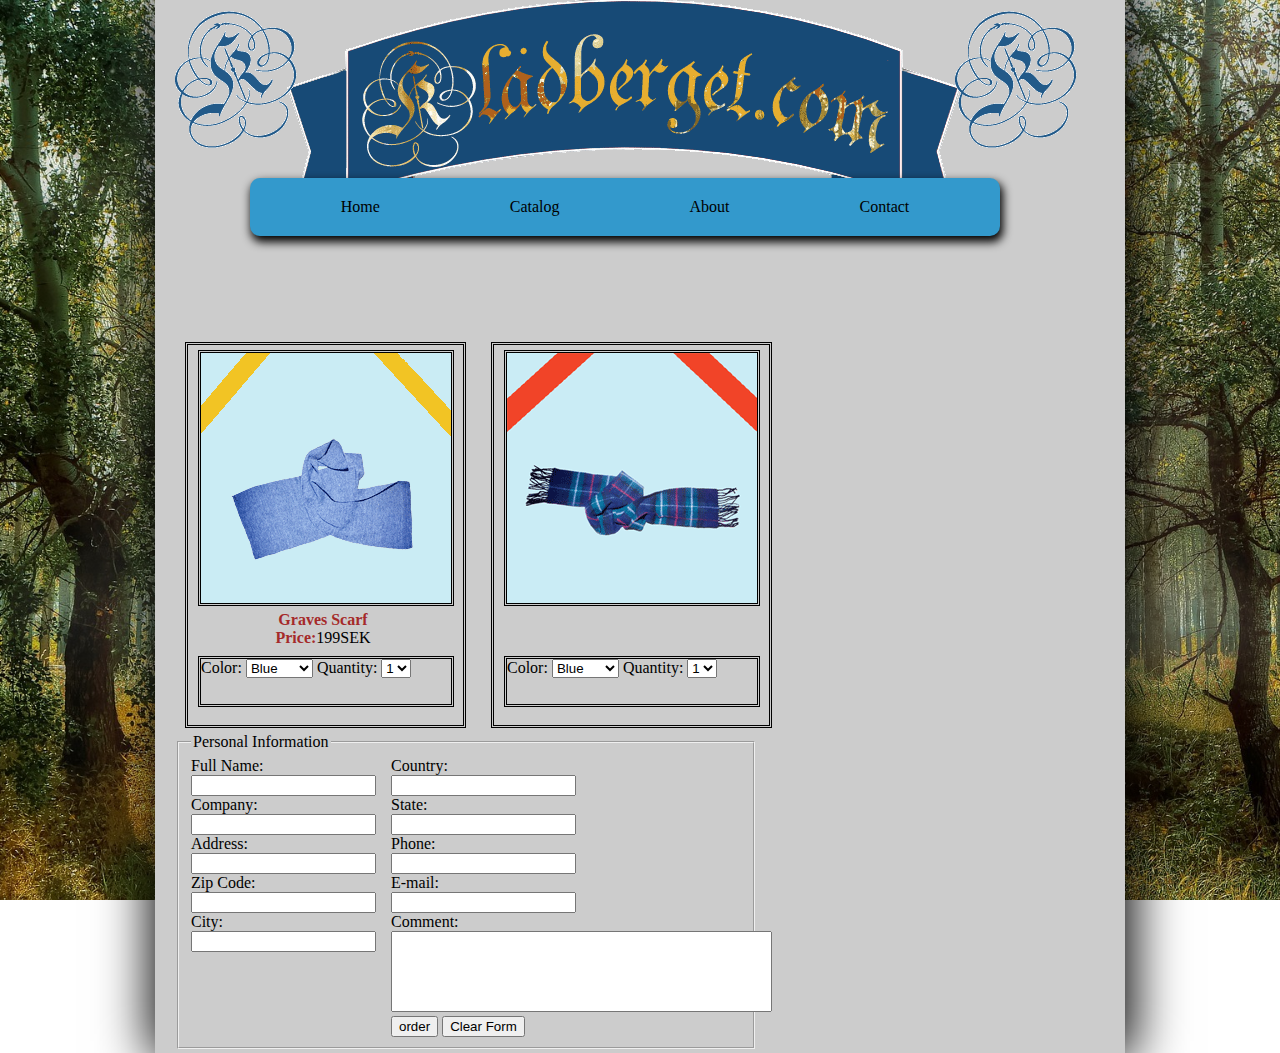
<file: Scarfs.html>
<!doctype html>
<html lang="en"><!--Language of our website= english-->
    <head>
	    <link rel="icon" type="image/x-icon" href="logo21.png"/><!--the icon for our website-->  
        <meta charset="utf-8">
        <link rel="stylesheet" href="mall.css">
        <title>Klädberget-Second_hand_cloths</title>
    </head>
    <body>
	
        <div id="wrapper"><!--An absolute div which is the base for our website and holds everything in it-->
			<div id="header"><!--puts "klädberger.com" picture-->
			    <a href="index.html"><img src="images/newlogo.png"></a>
			</div>
		    <div id="logo"><!--A div that holds the "k" logo on the left -->
		        <a href="index.html"><img src="images/logo.png"></a>
		    </div>
			<div id="logo2"><!--A div that holds the "k" logo on the right -->
		        <a href="index.html"><img src="images/logo.png"></a>
		    </div>
		<div id="menu">
            <ul class="nav">
                <li><a href="index.html">Home</a></li>
                <li><a href="catalog.html">Catalog</a>
					
					<ul>
						    <li><a href="Jackets.html">Jackets</a></li>
						    <li><a href="Trousers.html">Trousers</a></li>
							<li><a href="Scarfs.html">Scarfs</a></li>
							<li><a href="Shirts.html">Shirts</a></li>
						    <li><a href="Extra.html">Extras</a></li>
						   <!-- <li><a href="Hats.html">Hats</a></li>
							<li><a href="Gloves.html">Gloves</a></li>
							<li><a href="Briefs.html">Briefs</a></li>
						    <li><a href="Towels.html">Towels</a></li>
							<li><a href="Socks.html">Socks</a></li>-->
						</ul>
					
				</li>
                <li><a href="About.html">About</a></li>
                <li><a href="contact.html">Contact</a></li>
            </ul>
		</div>
			    <div id="items">
		            <div id="cloth">
		                 <img src="images/Scarf1.gif">
		            </div>
		            <div id="clothname">
		                <span style="color:brown;font-weight:bold">Graves Scarf</span><br/>
					    <span style="color:brown;font-weight:bold">Price:</span>199SEK		   
		            </div>				
		        <div id="price">
				    <label for="color">Color:</label>
	                <select id="color"name="color">
                         <option style="color:blue" value="blue">Blue</option> 
                        <option style="color:yellow" value="yellow">Yellow</option> 
                        <option style="color:purple" value="purple">Purple</option> 
                        <option style="color:red" value="red">Red</option>
                        <option style="color:green" value="green">Green</option> 
                        <option style="color:orange" value="orange">Orange</option> 
                    </select>			
				    <label for="color">Quantity:</label>
	                <select id="Quantity"name="Quantity">
                        <option value="1">1</option>  
                        <option value="2">2</option> 
                        <option value="3">3</option> 
                        <option value="4">4</option> 
                        <option value="5">5</option> 
                    </select>					
		        </div>
		        </div>
			    <div id="items">
		            <div id="cloth">
		                 <img src="images/scarf2.png">
		            </div>
		            <div id="clothname">
		  
		            </div>				
		            <div id="price">
		            <label for="color">Color:</label>
	                <select id="color"name="color">
                        <option style="color:blue" value="blue">Blue</option>  
                        <option style="color:yellow" value="yellow">Yellow</option> 
                        <option style="color:purple" value="purple">Purple</option> 
                        <option style="color:red" value="red">Red</option>
                        <option style="color:green" value="green">Green</option> 
                        <option style="color:orange" value="orange">Orange</option> 
                    </select>			
				    <label for="color">Quantity:</label>
	                <select id="Quantity"name="Quantity">
                        <option value="1">1</option>  
                        <option value="2">2</option> 
                        <option value="3">3</option> 
                        <option value="4">4</option> 
                        <option value="5">5</option> 
                    </select>
		            </div>
		        </div>
		    <div id="file">
		     
                <fieldset style="width:550px;">
                    <legend>Personal Information</legend>
					<div id="formulär">
                        Full Name:<br/>
                            <input type="text" name='fname' id='fname'/> <br />
                        Company:<br/>
                            <input type="text" name='company' id='company'/> <br />
                        Address:<br/>
                            <input type="text" name='address' id='address'/> <br />
                        Zip Code:<br/>
                            <input type="text" name='Zip code' id='Zip code'/> <br />
                        City:<br/>
                            <input type="text" name='city' id='city' /> <br />
					</div>
					<div id="formulär">
                        Country:<br/>
                           <input type="text" name='country' id='country'/> <br />
                        State:<br/>
                           <input type="text" name='state' id='state'/> <br />
				        Phone:<br/>
                           <input type="text" name='phone' id='phone'/> <br />
                        E-mail:<br/>
                           <input type="text" name='email' id='email'/> <br />
                        Comment:<br/>
					
                           <textarea style="resize:none" name="comment" id="comment" cols="45" rows="5" wrap="vitual"></textarea> <br />
                           <input type="submit" name="submit" id="submit" value="order"/>
                           <input type="reset" name="Clear Form" id="Clear Form" value="Clear Form"/>
					</div>
            </div>				
	    </div>

    </body>
<html>
</file>
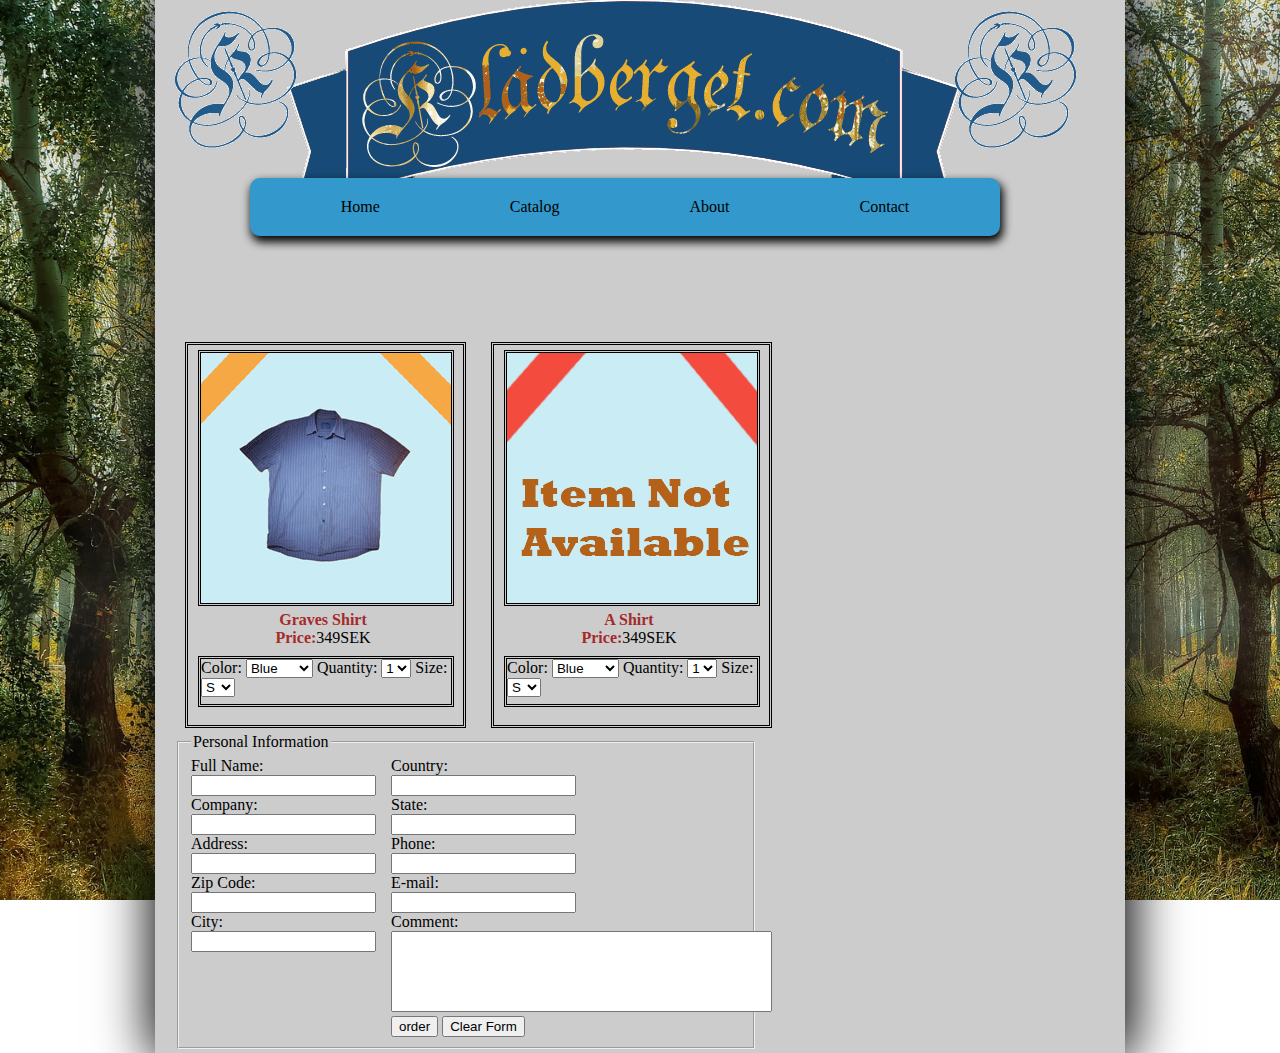
<file: Shirts.html>
<!doctype html>
<html lang="en"><!--Language of our website= english-->
    <head>
	    <link rel="icon" type="image/x-icon" href="logo21.png"/><!--the icon for our website-->  
        <meta charset="utf-8">
        <link rel="stylesheet" href="mall.css">
        <title>Klädberget-Second_hand_cloths</title>
    </head>
    <body>
	
    <div id="wrapper"><!--An absolute div which is the base for our website and holds everything in it-->
			<div id="header"><!--puts "klädberger.com" picture-->
			    <a href="index.html"><img src="images/newlogo.png"></a>
			</div>
		    <div id="logo"><!--A div that holds the "k" logo on the left -->
		        <a href="index.html"><img src="images/logo.png"></a>
		    </div>
			<div id="logo2"><!--A div that holds the "k" logo on the right -->
		        <a href="index.html"><img src="images/logo.png"></a>
		    </div>
		<div id="menu">
            <ul class="nav">
                <li><a href="index.html">Home</a></li>
                <li><a href="catalog.html">Catalog</a>
					
					<ul>
						    <li><a href="Jackets.html">Jackets</a></li>
						    <li><a href="Trousers.html">Trousers</a></li>
							<li><a href="Scarfs.html">Scarfs</a></li>
							<li><a href="Shirts.html">Shirts</a></li>
						    <li><a href="Extra.html">Extras</a></li>
						   <!-- <li><a href="Hats.html">Hats</a></li>
							<li><a href="Gloves.html">Gloves</a></li>
							<li><a href="Briefs.html">Briefs</a></li>
						    <li><a href="Towels.html">Towels</a></li>
							<li><a href="Socks.html">Socks</a></li>-->
						</ul>
					
				</li>
                <li><a href="About.html">About</a></li>
                <li><a href="contact.html">Contact</a></li>
            </ul>
		</div>
		<form id="form" name="form" method="post" action="mailto:martin.alexanderson@gavle.se?" Subject="order info.">
	        <div id="items">
		        <div id="cloth">
		            <img src="images/shirt.png">
		        </div>
		        <div id="clothname">
		            <span style="color:brown;font-weight:bold">Graves Shirt</span><br/>
					<span style="color:brown;font-weight:bold">Price:</span>349SEK
		        </div>
		        <div id="price">
				    <label for="color">Color:</label>
	                <select id="color"name="color">
                        <option style="color:blue" value="blue">Blue</option> 
                        <option style="color:yellow" value="yellow">Yellow</option> 
                        <option style="color:purple" value="purple">Purple</option> 
                        <option style="color:red" value="red">Red</option>  
                        <option style="color:green" value="green">Green</option> 
                        <option style="color:orange" value="orange">Orange</option> 
                    </select>			
				    <label for="color">Quantity:</label>
	                <select id="Quantity"name="Quantity">
                        <option value="1">1</option>  
                        <option value="2">2</option> 
                        <option value="3">3</option> 
                        <option value="4">4</option> 
                        <option value="5">5</option> 
                    </select>
				    <label for="color">Size:</label>
	                <select id="Size"name="size">
                        <option value="S">S</option>  
                        <option value="M">M</option> 
                        <option value="L">L</option>  
                    </select>					
		        </div>
		    </div>
	        <div id="items">
		        <div id="cloth">
		            <img src="images/available.png">
		        </div>
		        <div id="clothname">
		            <span style="color:brown;font-weight:bold">A Shirt</span><br/>
					<span style="color:brown;font-weight:bold">Price:</span>349SEK
		        </div>
		        <div id="price">
				    <label for="color">Color:</label>
	                <select id="color"name="color">
                        <option style="color:blue" value="blue">Blue</option> 
                        <option style="color:yellow" value="yellow">Yellow</option> 
                        <option style="color:purple" value="purple">Purple</option> 
                        <option style="color:red" value="red">Red</option>  
                        <option style="color:green" value="green">Green</option> 
                        <option style="color:orange" value="orange">Orange</option> 
                    </select>			
				    <label for="color">Quantity:</label>
	                <select id="Quantity"name="Quantity">
                        <option value="1">1</option>  
                        <option value="2">2</option> 
                        <option value="3">3</option> 
                        <option value="4">4</option> 
                        <option value="5">5</option> 
                    </select>
				    <label for="color">Size:</label>
	                <select id="Size"name="size">
                        <option value="S">S</option>  
                        <option value="M">M</option> 
                        <option value="L">L</option>  
                    </select>
				</div>
		    </div>
		    <div id="file">
		     
                <fieldset style="width:550px;">
                    <legend>Personal Information</legend>
					<div id="formulär">
                        Full Name:<br/>
                            <input type="text" name='fname' id='fname'/> <br />
                        Company:<br/>
                            <input type="text" name='company' id='company'/> <br />
                        Address:<br/>
                            <input type="text" name='address' id='address'/> <br />
                        Zip Code:<br/>
                            <input type="text" name='Zip code' id='Zip code'/> <br />
                        City:<br/>
                            <input type="text" name='city' id='city' /> <br />
					</div>
					<div id="formulär">
                        Country:<br/>
                           <input type="text" name='country' id='country'/> <br />
                        State:<br/>
                           <input type="text" name='state' id='state'/> <br />
				        Phone:<br/>
                           <input type="text" name='phone' id='phone'/> <br />
                        E-mail:<br/>
                           <input type="text" name='email' id='email'/> <br />
                        Comment:<br/>
					
                           <textarea style="resize:none" name="comment" id="comment" cols="45" rows="5" wrap="vitual"></textarea> <br />
                           <input type="submit" name="submit" id="submit" value="order"/>
                           <input type="reset" name="Clear Form" id="Clear Form" value="Clear Form"/>
					</div>
            </div>
		</form>
	</div>

    </body>
<html>
</file>
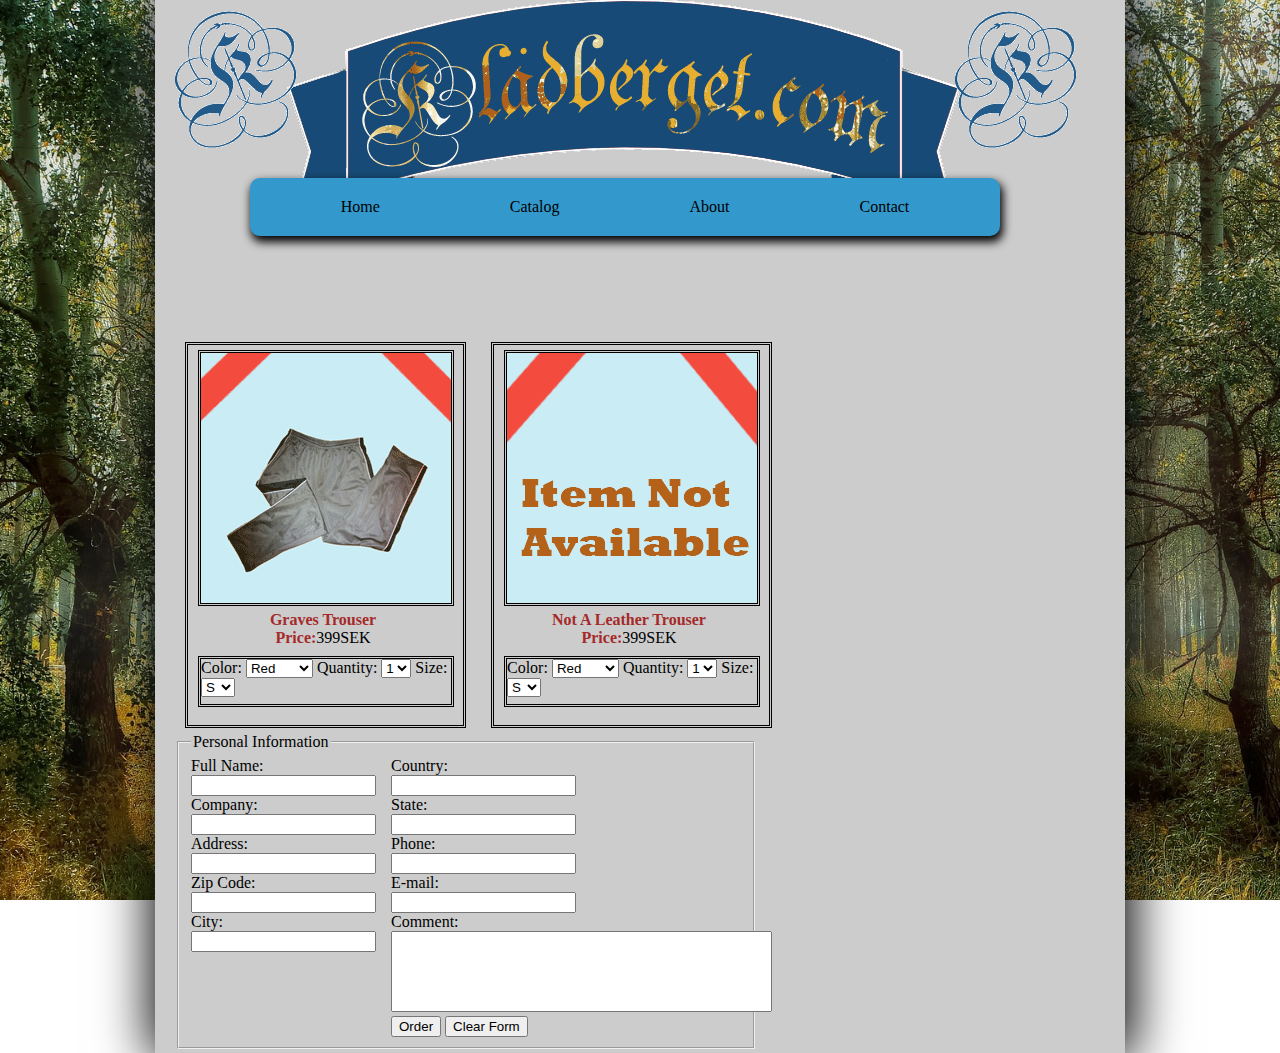
<file: Trousers.html>
<!doctype html>
<html lang="en"><!--Language of our website= english-->
    <head>
	    <link rel="icon" type="image/x-icon" href="logo21.png"/> <!--the icon for our website--> 
        <meta charset="utf-8">
        <link rel="stylesheet" href="mall.css">
        <title>Klädberget-Second_hand_cloths</title>
    </head>
    <body>
	
    <div id="wrapper"><!--An absolute div which is the base for our website and holds everything in it-->
			<div id="header"><!--puts "klädberger.com" picture-->
			    <a href="index.html"><img src="images/newlogo.png"></a>
			</div>
		    <div id="logo"><!--A div that holds the "k" logo on the left -->
		        <a href="index.html"><img src="images/logo.png"></a>
		    </div>
			<div id="logo2"><!--A div that holds the "k" logo on the right -->
		        <a href="index.html"><img src="images/logo.png"></a>
		    </div>
		<div id="menu">
            <ul class="nav">
                <li><a href="index.html">Home</a></li>
                <li><a href="catalog.html">Catalog</a>
					
					<ul>
						    <li><a href="Jackets.html">Jackets</a></li>
						    <li><a href="Trousers.html">Trousers</a></li>
							<li><a href="Scarfs.html">Scarfs</a></li>
							<li><a href="Shirts.html">Shirts</a></li>
						    <li><a href="Extra.html">Extras</a></li>
						   <!-- <li><a href="Hats.html">Hats</a></li>
							<li><a href="Gloves.html">Gloves</a></li>
							<li><a href="Briefs.html">Briefs</a></li>
						    <li><a href="Towels.html">Towels</a></li>
							<li><a href="Socks.html">Socks</a></li>-->
						</ul>
					
				</li>
                <li><a href="About.html">About</a></li>
                <li><a href="contact.html">Contact</a></li>
            </ul>
		</div>
		<form id="form" name="form" method="post" action="abelgetachew64@yahoo.com">
	        <div id="items"><!--A div that holds 3 other divs-->
		        <div id="cloth"><!--A div that holds a picture the cloth-->
		            <img src="images/Trouser.png">
		        </div>
		        <div id="clothname"><!--A div that holds the name and price of the cloth-->
		        	<span style="color:brown;font-weight:bold">Graves Trouser</span><br/>
					<span style="color:brown;font-weight:bold">Price:</span>399SEK
		        </div>
		        <div id="price">
				    <label for="color">Color:</label>
	                <select id="color"name="color">
                        <option style="color:red" value="red">Red</option>  
                        <option style="color:yellow" value="yellow">Yellow</option> 
                        <option style="color:purple" value="purple">Purple</option> 
                        <option style="color:blue" value="blue">Blue</option> 
                        <option style="color:green" value="green">Green</option> 
                        <option style="color:orange" value="orange">Orange</option> 
                    </select>			
				    <label for="color">Quantity:</label>
	                <select id="Quantity"name="Quantity">
                        <option value="1">1</option>  
                        <option value="2">2</option> 
                        <option value="3">3</option> 
                        <option value="4">4</option> 
                        <option value="5">5</option> 
                    </select>
				    <label for="color">Size:</label>
	                <select id="Size"name="size">
                        <option value="S">S</option>  
                        <option value="M">M</option> 
                        <option value="L">L</option>  
                    </select>		  
		        </div>
		    </div>
	        <div id="items">
		        <div id="cloth">
		            <img src="images/available.png">
		        </div>
		        <div id="clothname">
		            <span style="color:brown;font-weight:bold">Not A Leather Trouser</span><br/>
					<span style="color:brown;font-weight:bold">Price:</span>399SEK
		        </div>
		        <div id="price">
				    <label for="color">Color:</label>
	                <select id="color"name="color">
                        <option style="color:red" value="red">Red</option>  
                        <option style="color:yellow" value="yellow">Yellow</option> 
                        <option style="color:purple" value="purple">Purple</option> 
                        <option style="color:blue" value="blue">Blue</option> 
                        <option style="color:green" value="green">Green</option> 
                        <option style="color:orange" value="orange">Orange</option> 
                    </select>			
				    <label for="color">Quantity:</label>
	                <select id="Quantity"name="Quantity">
                        <option value="1">1</option>  
                        <option value="2">2</option> 
                        <option value="3">3</option> 
                        <option value="4">4</option> 
                        <option value="5">5</option> 
                    </select>
				    <label for="color">Size:</label>
	                <select id="Size"name="size">
                        <option value="S">S</option>  
                        <option value="M">M</option> 
                        <option value="L">L</option>  
                    </select>		  
		        </div>
		    </div>
		    <div id="file">
		     
                <fieldset style="width:550px;">
                    <legend>Personal Information</legend>
					<div id="formulär">
                        Full Name:<br/>
                            <input type="text" name='fname' id='fname'/> <br />
                        Company:<br/>
                            <input type="text" name='company' id='company'/> <br />
                        Address:<br/>
                            <input type="text" name='address' id='address'/> <br />
                        Zip Code:<br/>
                            <input type="text" name='Zip code' id='Zip code'/> <br />
                        City:<br/>
                            <input type="text" name='city' id='city' /> <br />
					</div>
					<div id="formulär">
                        Country:<br/>
                           <input type="text" name='country' id='country'/> <br />
                        State:<br/>
                           <input type="text" name='state' id='state'/> <br />
				        Phone:<br/>
                           <input type="text" name='phone' id='phone'/> <br />
                        E-mail:<br/>
                           <input type="text" name='email' id='email'/> <br />
                        Comment:<br/>
					
                           <textarea style="resize:none" name="comment" id="comment" cols="45" rows="5" wrap="vitual"></textarea> <br />
                           <input type="submit" name="Order" id="Order" value="Order" />
                           <input type="reset" name="Clear Form" id="Clear Form" value="Clear Form"/>
					</div>
            </div>
		</form>
	</div>

    </body>
<html>
</file>
<file: mall.css>
﻿/*makes the body start exactly from the top/from margin 0/, sets a background picture, and give it a center fixed poition*/
body{
	margin: 0;
   background: url('images/autumn.jpg') no-repeat center center fixed;/*https://pixabay.com/sv/gr%C3%B6n-park-s%C3%A4song-natur-utomhus-1072828/*/
  -moz-background-size: cover; /* makes the whole picture fit our browser, For Firefox */
  -webkit-background-size: cover; /*for chrome and safari*/
  -o-background-size: cover; /*for opera*/
  background-size: cover; /*for internet explorer*/
}
/*Here starts the code that is common/grneral for all the pages */ 
/*Makes the div an absolute div with a certain width and height. This wrapper is the base and holds everything on our website */
#wrapper{
	position:absolute;
	left:50%;
	width:960px;
	height:auto;
	margin-top:0px;
	margin-left:-485px;
	padding:5px;
	background-color:#ccc;
    box-shadow:2px 0px 50px 6px black; /*Creates a shadow behind the wrapper, 2px for the horizontal length, 0px for the vertical length, 50px for the blur radius, 6px for the spread radius and black for the color */	
}
/*puts "klädberger.com" texten relatively from the wrapper div*/
#header
{
	position:relative; 
	height:40px;	
	margin-top:-5px;
    margin-left:48px;
}
/*Makes the div have an absolute position on the left next to the "klädberget.com" text, and makes it 140x140 pixeles big */ 
#logo{
	position:absolute;
	width:140px;
	height: 140px;
	margin-left: 5px;
	margin-top: -30px;

}
/*Makes the div have an absolute position on the right next to the "klädberget.com" text, and makes it 140x140 pixeles big */
#logo2{
	position:absolute;
	width:140px;
	height: 140px;
	margin-left: 785px;
	margin-top: -30px;
	
}
/*makes the first ul list, which holds the li lists(Home, contact...), have a relatively position from the wrapper div. it sets the width and height of the div, and also sets the divs position from right and left(with margin top and left)*/
#menu ul{
	position: relative;
	width: 750px;
	height: auto; /*Auto makes the divs height accordingly to the other things/divs, li, ul/ we have in the div*/ 
	margin-top: 138px;
	margin-left: 90px;
	border-radius: 10px;/*makes the corner of the div round by 10 pixels*/
	box-shadow:2px 5px 10px 1px black; /*Creates a shadow behind the div, 2px for the horizontal length, 5px for the vertical length, 10px for the blur radius, 1px for the spread radius and black for the color */
	
}
/*when we hover the curser over the li lists in the first ul list, it displays a block on the second ul list, which is our dropdown menu*/
#menu ul li:hover ul{
	display: block;	
}
/*Creats a dropdown list(on the second ul) that has an absolute position, which is 10 px from the top and -70px from left*/
#menu ul ul {
	display: none;
	position:absolute;
	background: #39c;
	margin-top: 10px;
	margin-left: -70px;
	width: 250px; /* sets the width and height of the second ul*/
	height: 90px;
    opacity: 0.9; /* puts the visibility of the dropdown menu to 0.9, which means by 90%*/	
}
/*the li lists in the second ul list*/
#menu ul ul li{
	list-style-type: none; /* sets the listing style to nothing*/
	line-height: 40px; /*sets the vertical space between the li lists*/
	padding: 0; /*sets the vertical space/padding between the li lists*/
	margin-left: -35px; /*sets the position from the left*/
}
/*Sets a background color for the menu, and also sets padding around the first ul/menu (20px from top and bottom)*/
.nav{
	background: #39c;
	text-align: center; /*den gör att li listan hamnar mitt i diven/ul*/
	padding: 20px 0 20px 0;	
}
/*Sets the space/padding on each li lists in the menu(25px from right and left), and also makes it a horizontal list*/  
.nav  li{
	display: inline-block; 
	padding: 0 25px 0 25px;
}
/*creats a box around the li lists, and makes it so that the text decoration becomes nothing, not the default*/
.nav  li  a{
	text-decoration: none;
	padding: 16px 38px 16px 38px; /*sets the size of the box (top, right, bottom and left)*/
	border-radius: 10px; /*makes the corners of the box/block round by 10px*/
	color: #000;/*sets color of the li text*/	
}
/*when hover over the li lists, the color of the text and the background changes*/
.nav  li  a:hover{
	color: #fff;
	background: #036;
}
/** HERE STARTS THE HOME/INDEX PAGE**/
    /*makes a div that is relatively positioned from the wrapper div, and also makes it 900x350 pixels big*/
#welcome{
	position:relative;
	width: 900px;
	height: 350px;
	margin-top: 85px; /*sets the divs distance from the top of the wrapper*/
	margin-left: 20px;/*sets the divs distance from the left of the wrapper*/
	border-style: double; /*Creates a border style around our div, which in this case is a double line*/
	
}
   /*creats the div that holds the christmas picture, positioned relatively from the wrapper*/
#christmas{
	position:relative;
	width: 900px;
	height: 260px;
	margin-top: 55px;
	margin-left: 20px;
	border-style: double;
	
}
/**HERE STARTS THE CATALOG, SHIRTS, JACKETS, SCARFS, EXTRA AND TROUSERS PAGE**/
   /*makes a div for the personal information field, relatively positioned from the wrapper*/
#file{
	position:relative;
	float:left;
	width:550px;
	height:310px;
	margin-left:10px;
	margin-top:auto;
	padding:5px;
	background-color:#ccc;
}
/*a relative div inside the file div which holds the information field separated into two*/
#formulär{
	position: relative;
	float:left;
	width: 200px;	
}
  /*An outside div that holds the cloth and price divs inside*/
#items{
	position:relative;
	float: left;
	margin-top: 90px;
	margin-left: 25px;
	width:275px;
	height:380px;
	border-style: double;
}
  /*A div, inside the items div, which holds a picture inside*/
#cloth{
	position:relative;
	border-style: double;
	width:250px;
	height:250px;
	margin-left: 10px;
	margin-top: 5px;
}
/*A div, inside the items div, which holds the quantity, size and color options*/
#price{
	position:relative;
	border-style: double;
	width:250px;
	height:45px;
	margin-left: 10px;
	margin-top: 10px;
	
}
/*A div, inside the items div, which holds the name and price text*/
#clothname{
	position:relative;
	width:250px;
	height:35px;
	margin-left: 10px;
	margin-top: 5px;
	text-align: center;
}
/*HERE STARTS THE ABOUT PAGE*/
   /*creats a relative div that holds the "klädberget" text*/
.text1{
	position:relative;
    float: left;
	width:600px;
	margin-left:10px;
	margin-top: 5px;
	border-style: double;
	border-color: #f4b13b;
	background-color:#ccc;
	font-family: "verdana"; /*sets the font of the text to verdana*/
	line-height: 25px; /*space between the sentences*/
}
   /*creates a relative div for the "title" pics*/
#rubrik1{
	position:relative;
	width:960px;
    float:left;	
	margin-top:76px;
    margin-left:20px;	
}
/*A relative div that holds the pictures around the "klädberget" text*/
#picture{
	position:relative;
    float:left;
	width:280px;
	height:980px;	
	margin-top:-990px;
    margin-left:660px;
}
/*creates 3 relative div inside the picture div*/
#pix{
	position:relative;
	float: left;
	margin-left: 10px;
	margin-top: 65px;
	width:250px;
	height:250px;
	border-style: double;
	
}
/*THE CONTACT PAGE*/
   /*An outside relative div that holds the pic div, the chief and the contactinfo paragraph*/
#pff{
	position:relative;
	float: left;
	margin-top: 70px;
	margin-left: 25px;
	margin-bottom: px;
	width:900px;
	height:320px;
	border-style: double;	
	
}
/*A div that holds a picture of the contact person*/
#pic{
	position:relative;
	float: left;
	margin-left: 10px;
	margin-top: 10px;
	width:260px;
	height:260px;
	border-style: double;	
}
/* A paragraph that holds a text about the persons job*/
p.chief{
	position:relative;
	font-family: Arial;
	margin-left: 650px;
	margin-top: 3px;
	text-decoration: underline;
}
/* A paragraph that holds contact information about the contact people*/
p.contactinfo{
    position:relative;
	font-family: Arial;
	margin-left: 400px;
	margin-top: 80px;
}
</file>
